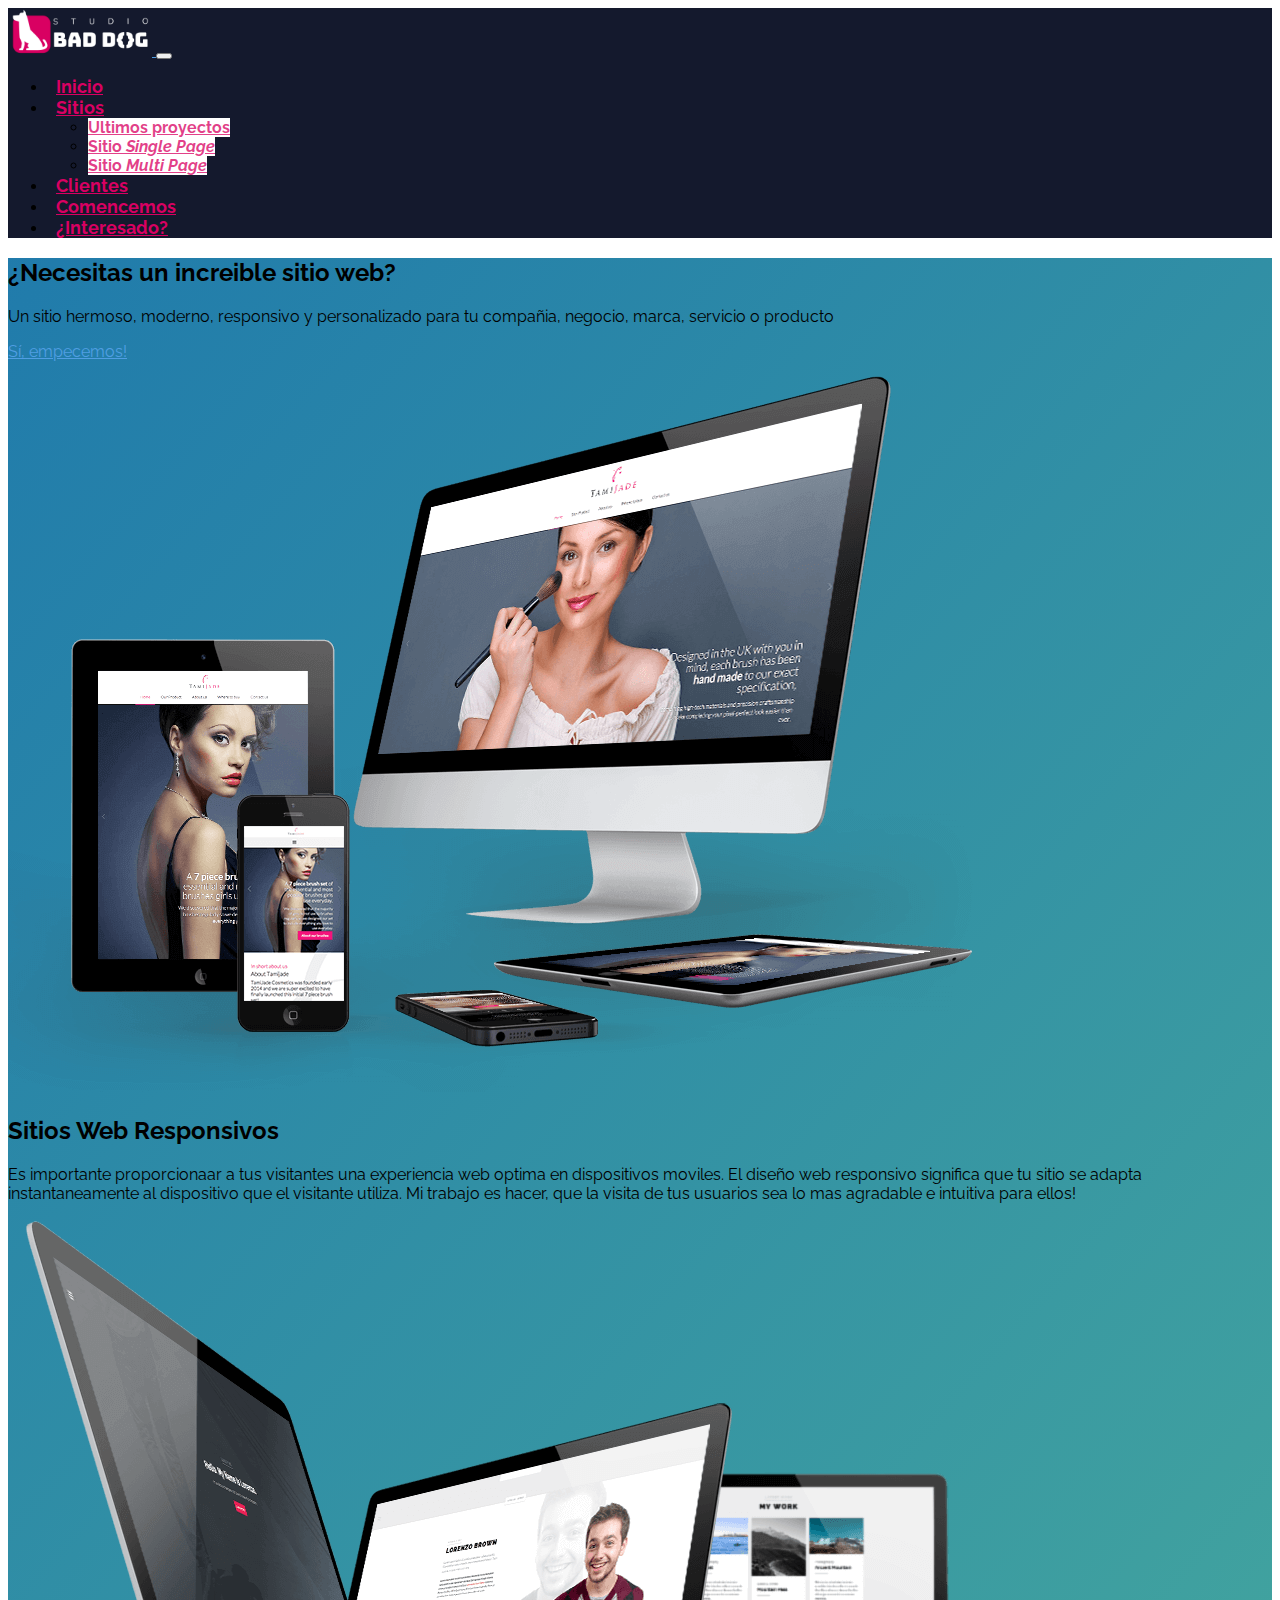
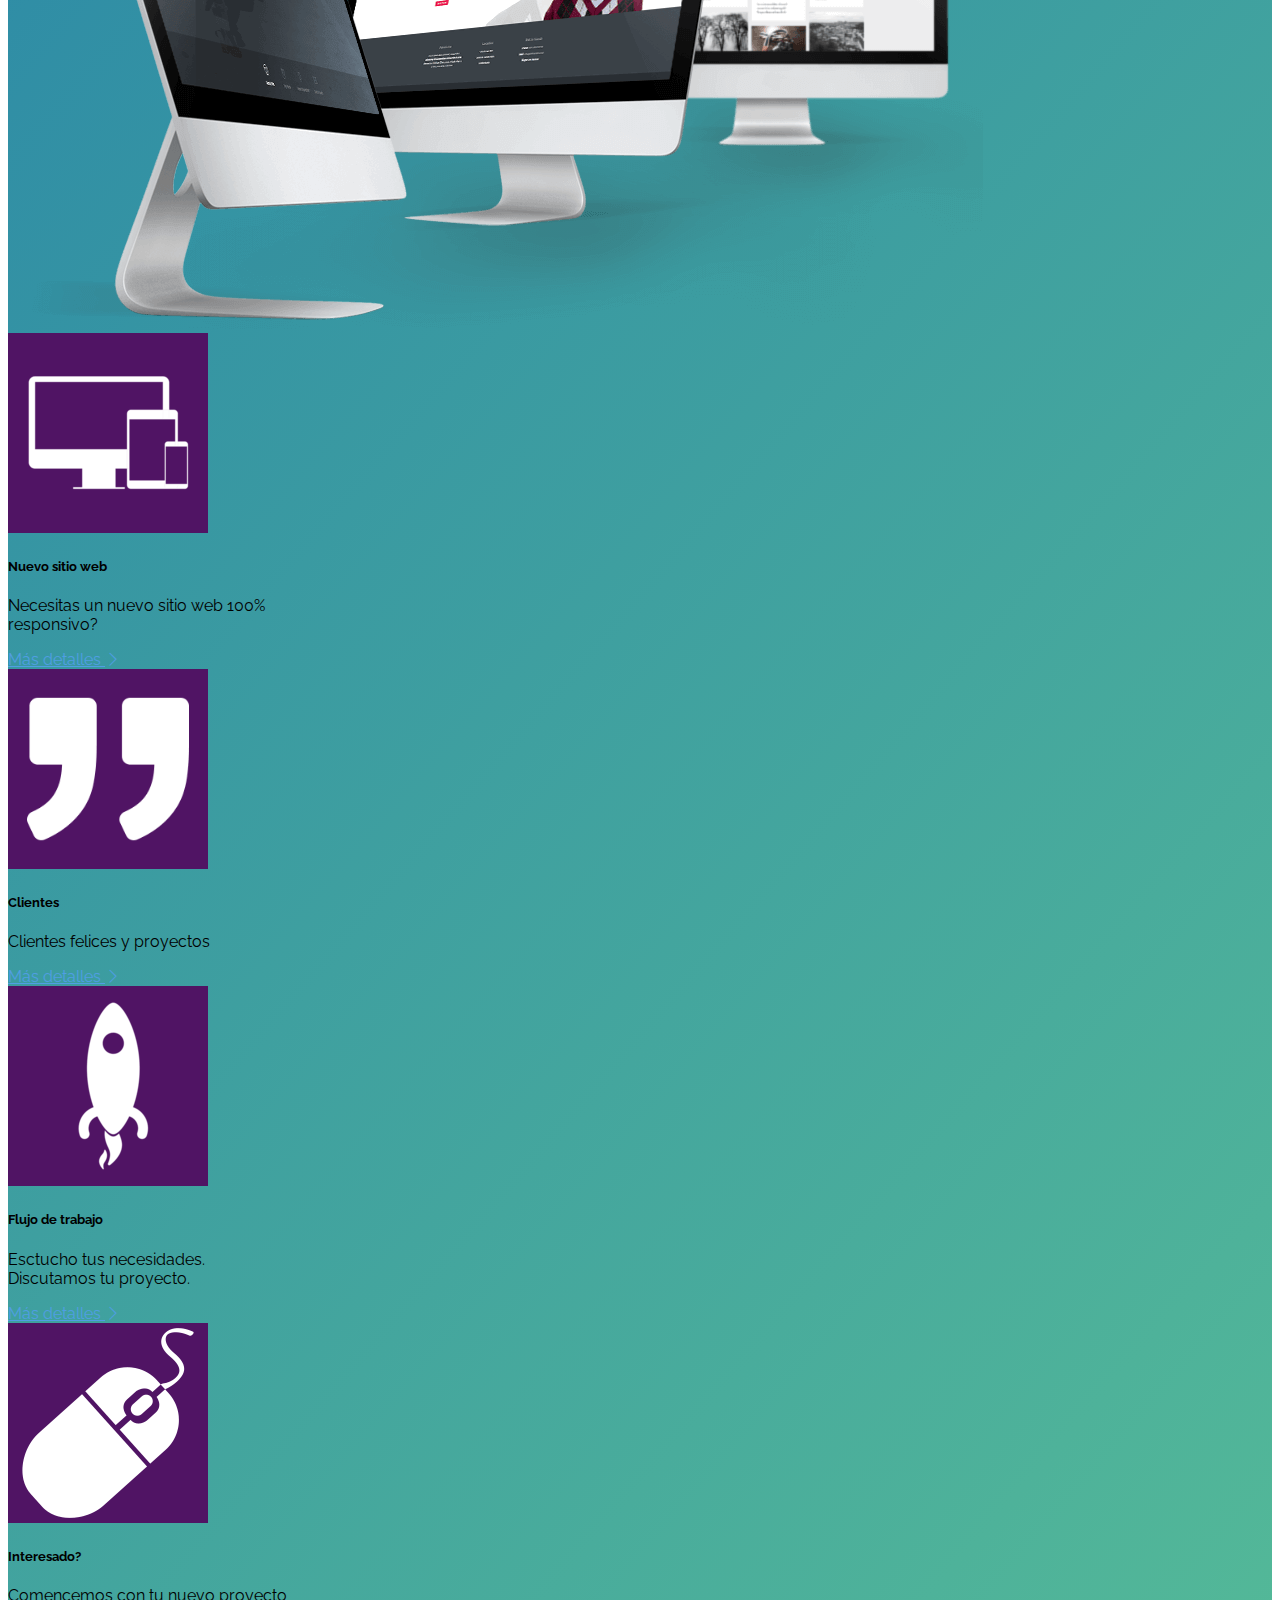
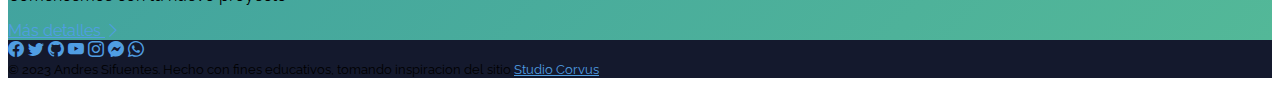
<file: index.html>
<!DOCTYPE html>
<html lang="en">
  <head>
    <meta charset="utf-8" />
    <meta name="viewport" content="width=device-width, initial-scale=1" />
    <!-- BOOTSTRAP -->
    <link
      href="https://cdn.jsdelivr.net/npm/bootstrap@5.3.2/dist/css/bootstrap.min.css"
      rel="stylesheet"
      integrity="sha384-T3c6CoIi6uLrA9TneNEoa7RxnatzjcDSCmG1MXxSR1GAsXEV/Dwwykc2MPK8M2HN"
      crossorigin="anonymous"
    />
    <!-- ICONS -->
    <link rel="stylesheet" href="https://cdn.jsdelivr.net/npm/bootstrap-icons@1.11.1/font/bootstrap-icons.css" />
    <!-- GOOGLE FONTS -->
    <link rel="preconnect" href="https://fonts.googleapis.com" />
    <link rel="preconnect" href="https://fonts.gstatic.com" crossorigin />
    <link href="https://fonts.googleapis.com/css2?family=Raleway:wght@400;700&display=swap" rel="stylesheet" />
    <!-- ESTILOS -->
    <link rel="stylesheet" href="styles.css" />
    <link rel="shortcut icon" href="imagenes/bad-dog-studio-logo.png" type="image/x-icon" />
    <title>Studio BAG DOG</title>
  </head>

  <body>
    <nav class="navbar navbar-expand-lg color-principal navbar-dark sticky-top">
      <div class="container">
        <a class="navbar-brand" href="index.html">
          <img src="imagenes/bad-dog-studio-logo.png" alt="Studio Bad Dog" />
        </a>
        <button
          class="navbar-toggler border-0"
          type="button"
          data-bs-toggle="collapse"
          data-bs-target="#navbarNavDropdown"
          aria-controls="navbarNavDropdown"
          aria-expanded="false"
          aria-label="Toggle navigation"
        >
          <span class="navbar-toggler-icon"></span>
        </button>
        <div class="collapse navbar-collapse" id="navbarNavDropdown">
          <ul class="navbar-nav ms-lg-auto">
            <li class="nav-item">
              <a class="nav-link active" aria-current="page" href="index.html">Inicio</a>
            </li>
            <li class="nav-item dropdown">
              <a
                class="nav-link dropdown-toggle"
                href="#"
                role="button"
                data-bs-toggle="dropdown"
                aria-expanded="false"
              >
                Sitios
              </a>
              <ul class="dropdown-menu">
                <li>
                  <a class="dropdown-item" href="sitios.html#ultimos-proyectos">Ultimos proyectos</a>
                </li>
                <li>
                  <a class="dropdown-item" href="sitios.html#single-page">Sitio <i>Single Page</i></a>
                </li>
                <li>
                  <a class="dropdown-item" href="sitios.html#multi-page">Sitio <i>Multi Page</i></a>
                </li>
              </ul>
            </li>
            <li class="nav-item">
              <a class="nav-link" href="clientes.html">Clientes</a>
            </li>
            <li class="nav-item">
              <a class="nav-link" href="comencemos.html">Comencemos</a>
            </li>
            <li class="nav-item">
              <a class="nav-link" href="contacto.html">¿Interesado?</a>
            </li>
          </ul>
        </div>
      </div>
    </nav>

    <main class="pt-5 bg-gradient-blue-green">
      <div class="container">
        <section class="row text-white align-items-lg-center mb-5">
          <article class="col-12 col-lg-5">
            <h2>¿Necesitas un increible sitio web?</h2>
            <p class="fs-5">
              Un sitio hermoso, moderno, responsivo y personalizado para tu compañia, negocio, marca, servicio o
              producto
            </p>
            <a href="#servicios" class="btn btn-success btn-lg fw-bold">Sí, empecemos!</a>
          </article>
          <article class="col-12 col-lg-7">
            <img class="img-fluid" src="imagenes/header-image.png" alt="Necesitas un increible sitio web?" />
          </article>
          <article class="col-12 col-lg-5 order-lg-1">
            <h2>Sitios Web Responsivos</h2>
            <p class="fs-5">
              Es importante proporcionaar a tus visitantes una experiencia web optima en dispositivos moviles. El diseño
              web responsivo significa que tu sitio se adapta instantaneamente al dispositivo que el visitante utiliza.
              Mi trabajo es hacer, que la visita de tus usuarios sea lo mas agradable e intuitiva para ellos!
            </p>
          </article>
          <article class="col-12 col-lg-7">
            <img class="img-fluid" src="imagenes/header-image-2.png" alt="Sitios Web Responsivos" />
          </article>
        </section>
        <section id="servicios" class="row min-vh-100 align-items-lg-center">
          <article class="col-12 col-md-6 col-lg-3 d-flex">
            <div class="card mx-auto mb-3" style="width: 18rem">
              <img src="imagenes/icon-sites.png" class="card-img-top bg-third-color" alt="imagen de sitio" />
              <div class="card-body">
                <h5 class="card-title">Nuevo sitio web</h5>
                <p class="card-text">Necesitas un nuevo sitio web 100% responsivo?</p>
                <a href="sitios.html" class="">
                  Más detalles
                  <i class="bi bi-chevron-right"></i>
                </a>
              </div>
            </div>
          </article>
          <article class="col-12 col-md-6 col-lg-3 d-flex">
            <div class="card mx-auto mb-3" style="width: 18rem">
              <img src="imagenes/icon-clients.png" class="card-img-top bg-third-color" alt="imagen de clientes" />
              <div class="card-body">
                <h5 class="card-title">Clientes</h5>
                <p class="card-text">Clientes felices y proyectos</p>
                <a href="clientes.html" class="">
                  Más detalles
                  <i class="bi bi-chevron-right"></i>
                </a>
              </div>
            </div>
          </article>
          <article class="col-12 col-md-6 col-lg-3 d-flex">
            <div class="card mx-auto mb-3" style="width: 18rem">
              <img
                src="imagenes/icon-workflow.png"
                class="card-img-top bg-third-color"
                alt="imagen de flujo de trabajo"
              />
              <div class="card-body">
                <h5 class="card-title">Flujo de trabajo</h5>
                <p class="card-text">Esctucho tus necesidades. Discutamos tu proyecto.</p>
                <a href="contacto.html" class="">
                  Más detalles
                  <i class="bi bi-chevron-right"></i>
                </a>
              </div>
            </div>
          </article>
          <article class="col-12 col-md-6 col-lg-3 d-flex">
            <div class="card mx-auto mb-3" style="width: 18rem">
              <img src="imagenes/icon-about.png" class="card-img-top bg-third-color" alt="imagen de proyecto" />
              <div class="card-body">
                <h5 class="card-title">Interesado?</h5>
                <p class="card-text">Comencemos con tu nuevo proyecto</p>
                <a href="comencemos.html" class="">
                  Más detalles
                  <i class="bi bi-chevron-right"></i>
                </a>
              </div>
            </div>
          </article>
        </section>
      </div>
    </main>

    <footer class="color-principal p-3">
      <div class="container text-center">
        <nav class="d-flex justify-content-evenly">
          <a href="https://facebook.com" target="_blank"><i class="bi bi-facebook fs-3"></i></a>
          <a href="https://twitter.com" target="_blank"><i class="bi bi-twitter fs-3"></i></a>
          <a href="https://github.com" target="_blank"><i class="bi bi-github fs-3"></i></a>
          <a href="https://youtube.com" target="_blank"><i class="bi bi-youtube fs-3"></i></a>
          <a href="https://instagram.com" target="_blank"><i class="bi bi-instagram fs-3"></i></a>
          <a href="https://m.me/user" target="_blank"><i class="bi bi-messenger fs-3"></i></a>
          <a href="https://api.whatsapp.com/send?phone=51927649658" target="_blank"
            ><i class="bi bi-whatsapp fs-3"></i
          ></a>
        </nav>

        <small class="text-white"
          >&copy; 2023 Andres Sifuentes. Hecho con fines educativos, tomando inspiracion del sitio
          <a href="">Studio Corvus</a></small
        >
      </div>
    </footer>
    <script
      src="https://cdn.jsdelivr.net/npm/bootstrap@5.3.2/dist/js/bootstrap.bundle.min.js"
      integrity="sha384-C6RzsynM9kWDrMNeT87bh95OGNyZPhcTNXj1NW7RuBCsyN/o0jlpcV8Qyq46cDfL"
      crossorigin="anonymous"
    ></script>
  </body>
</html>
</file>
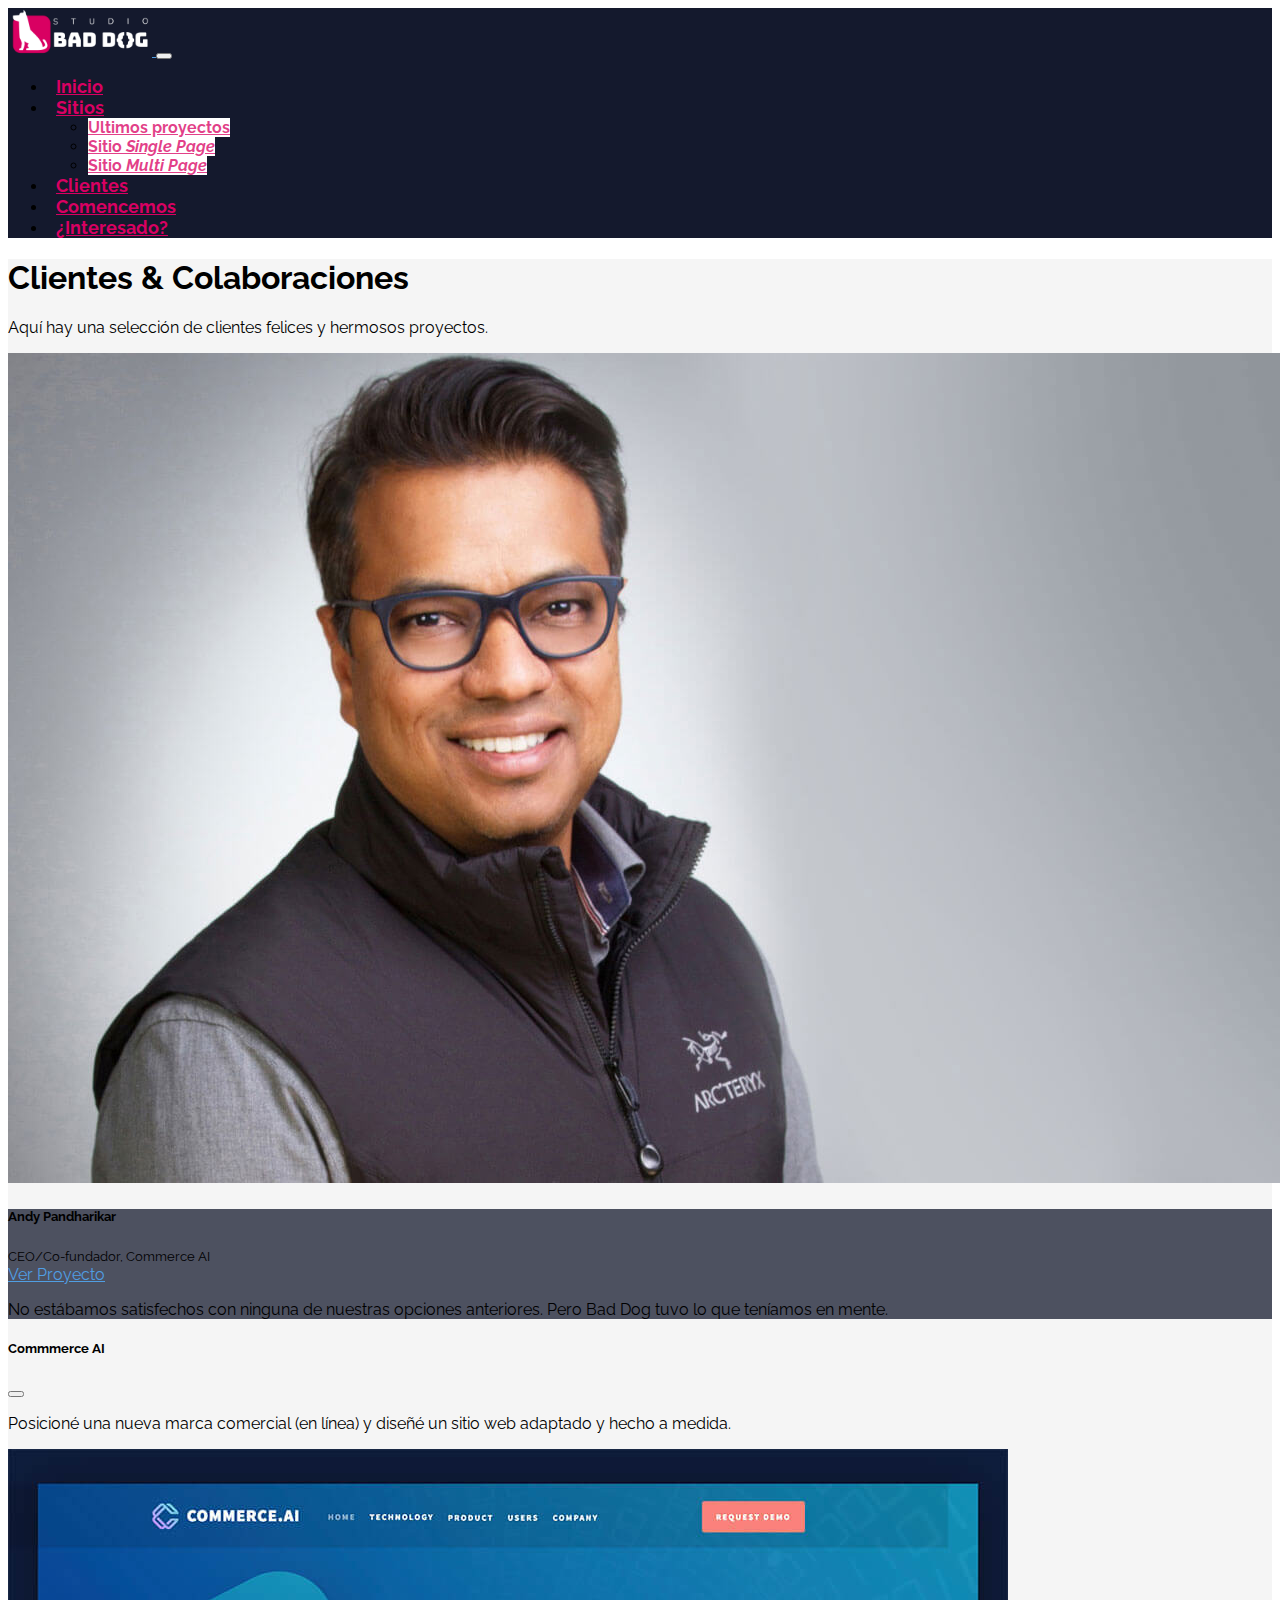
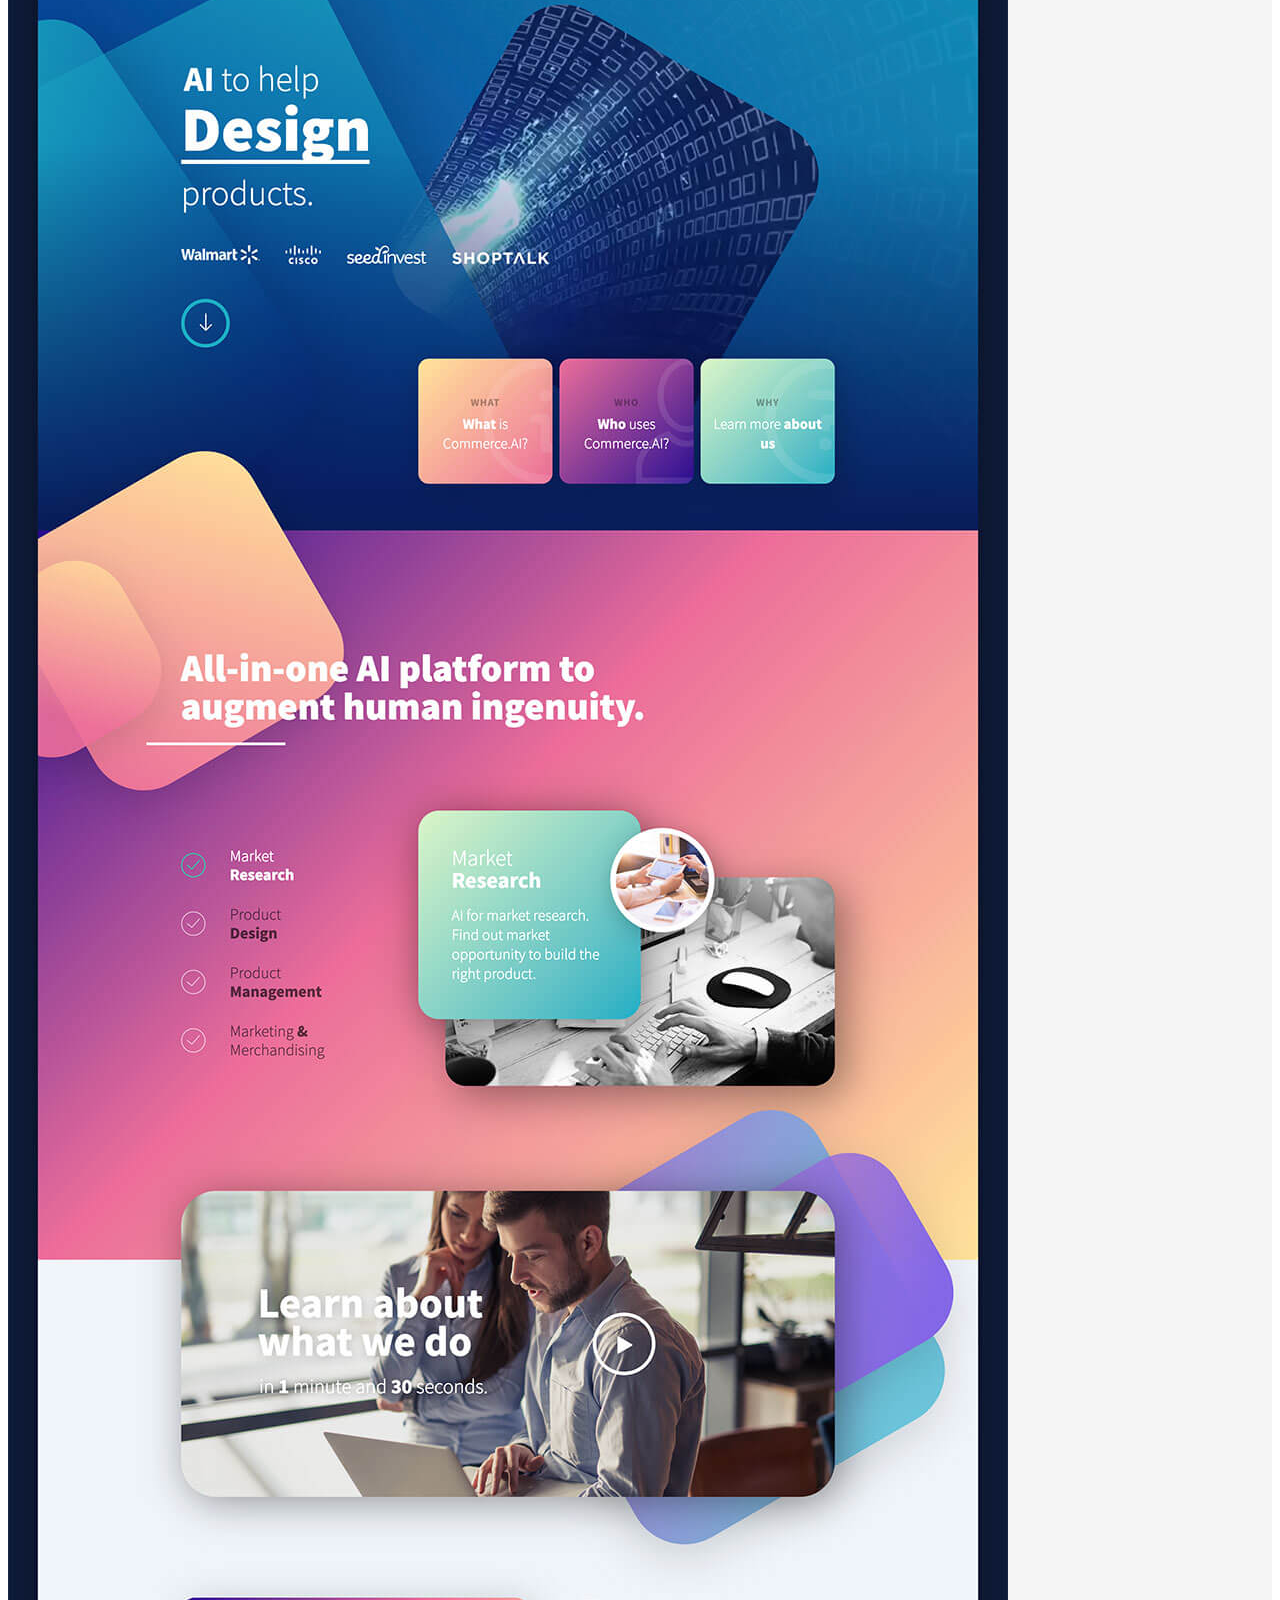
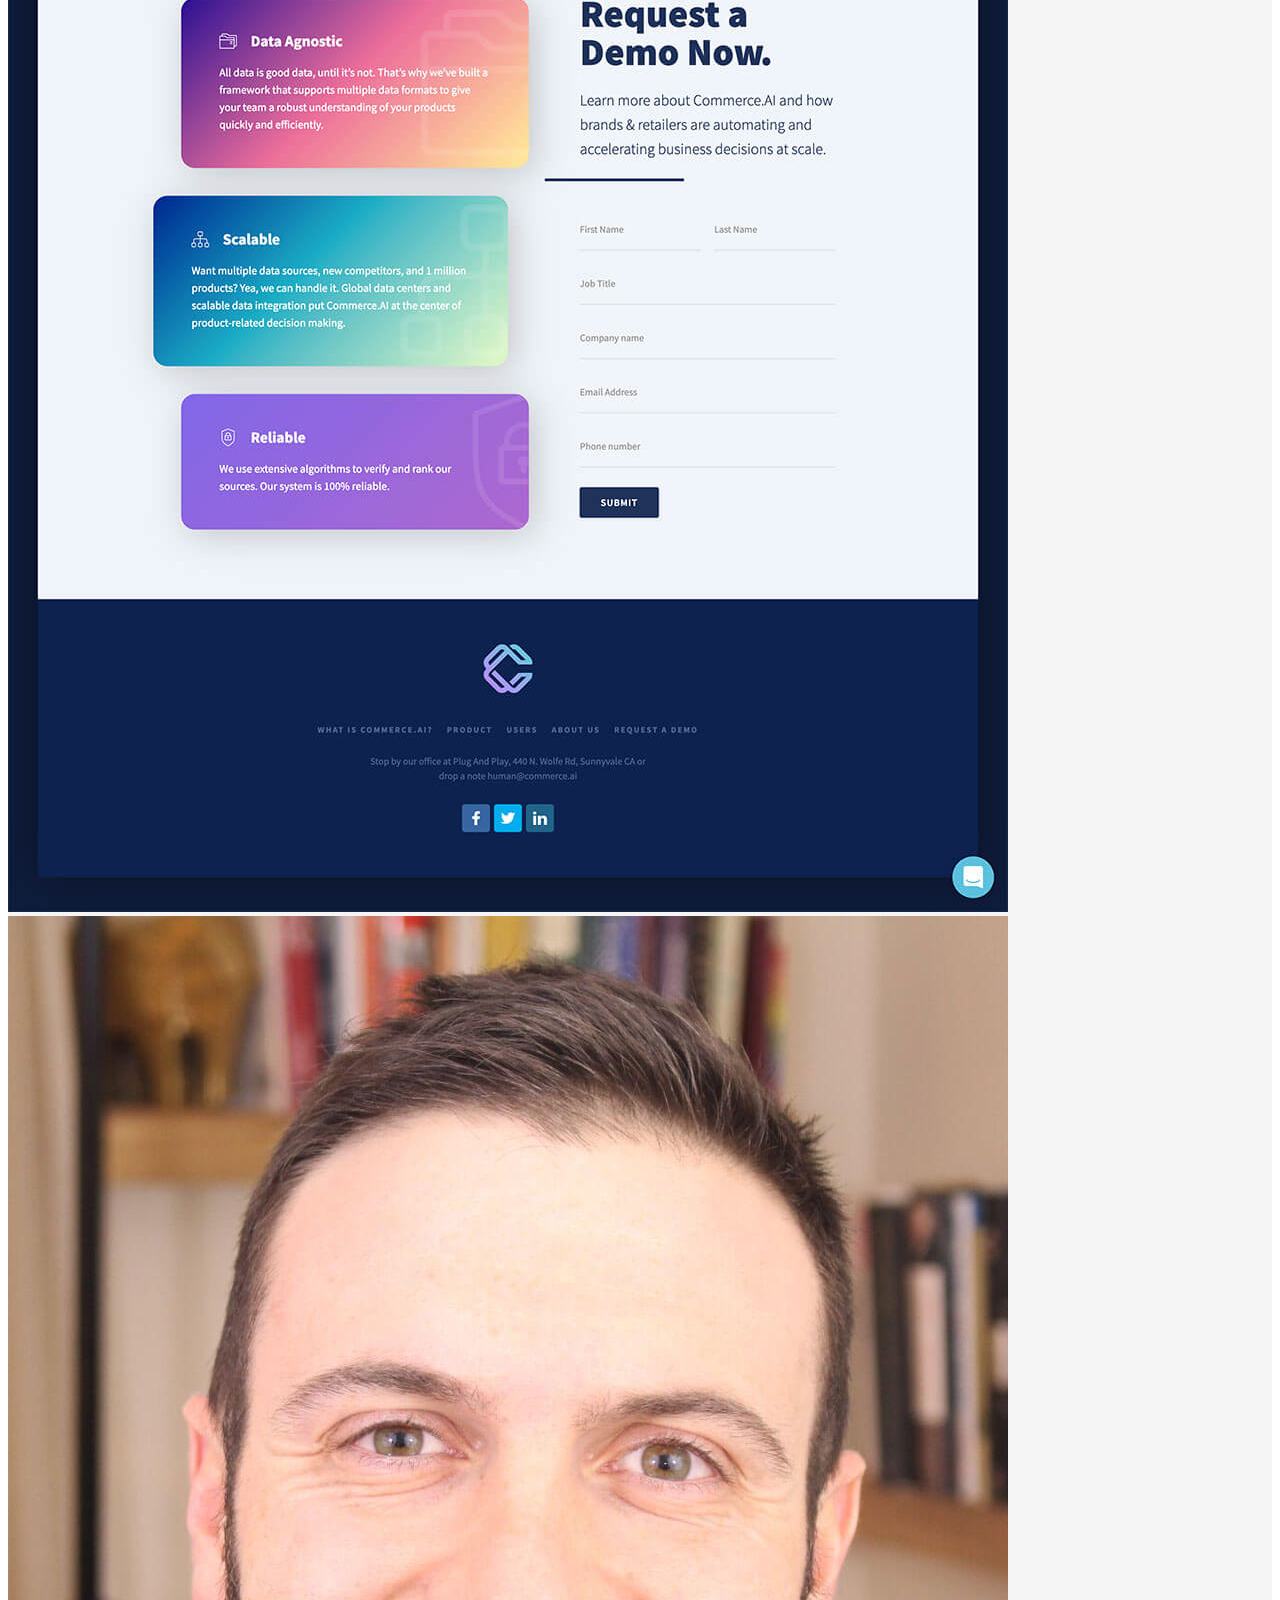
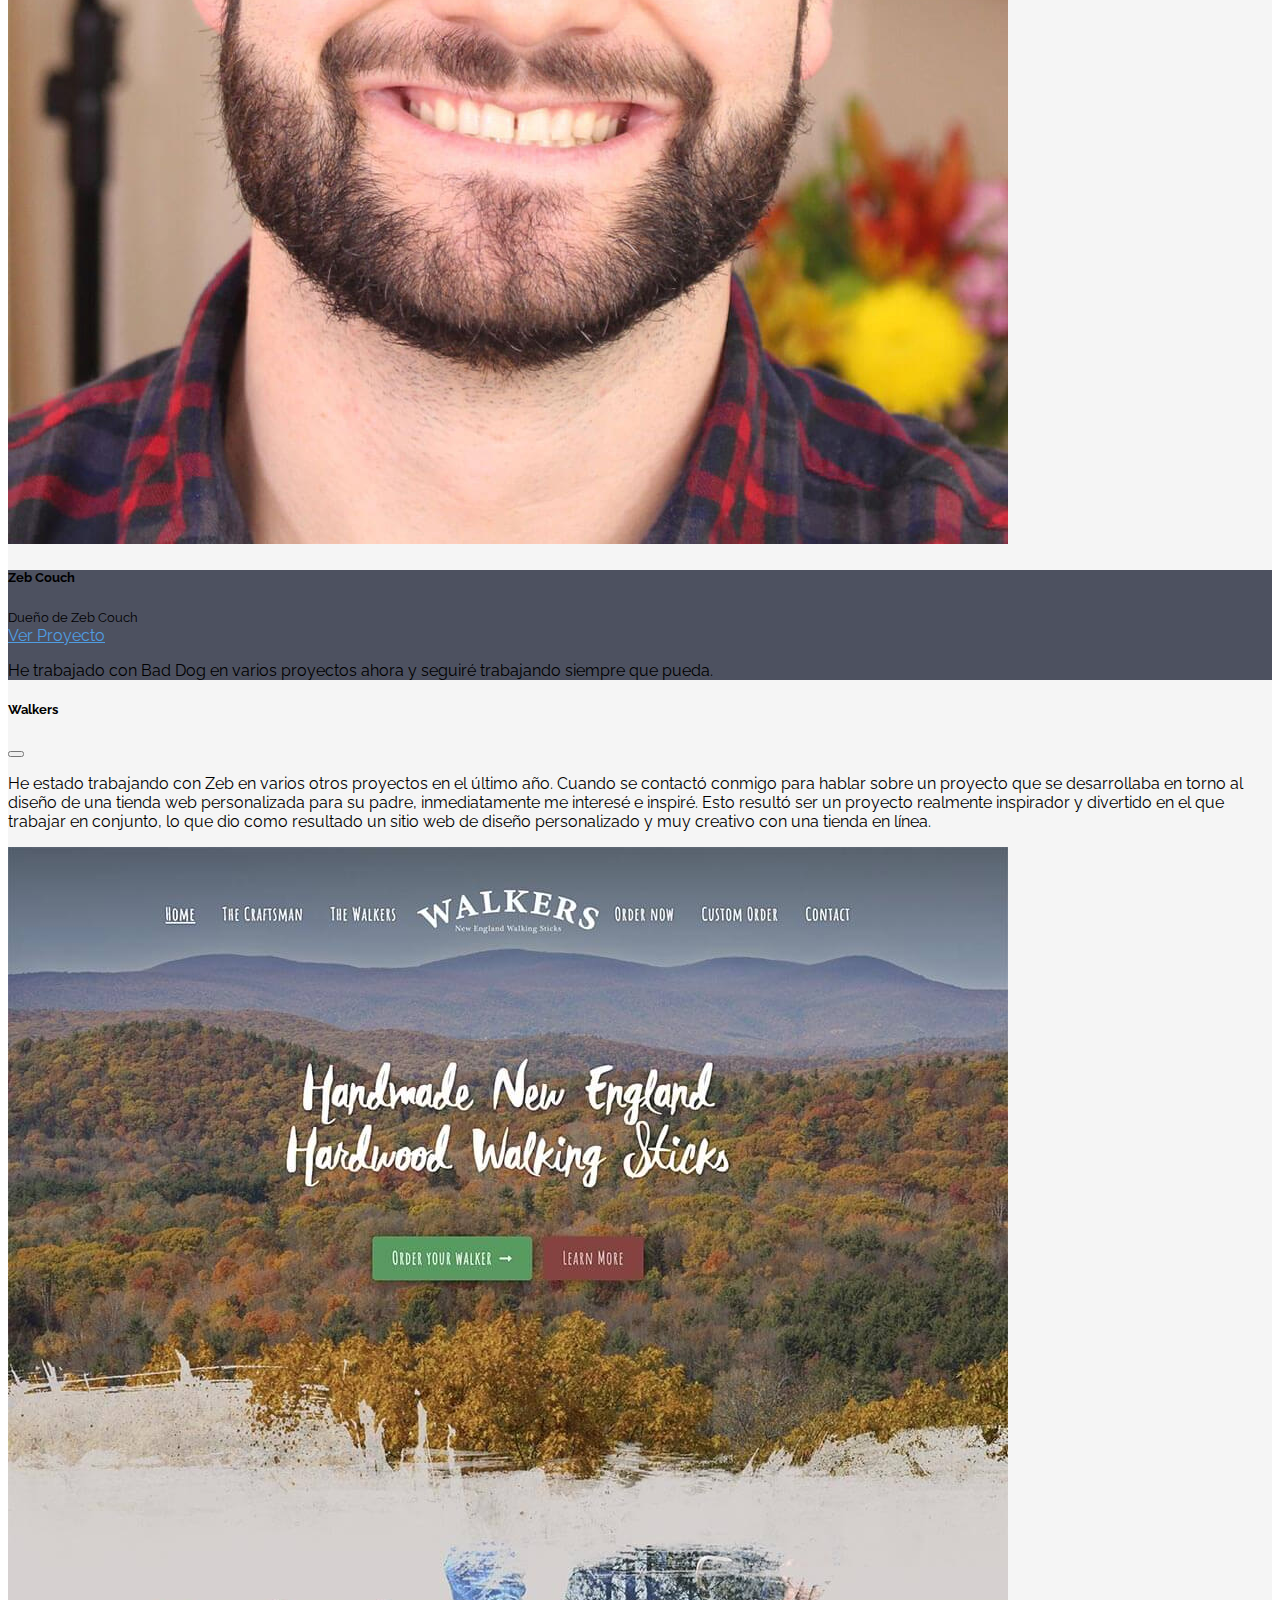
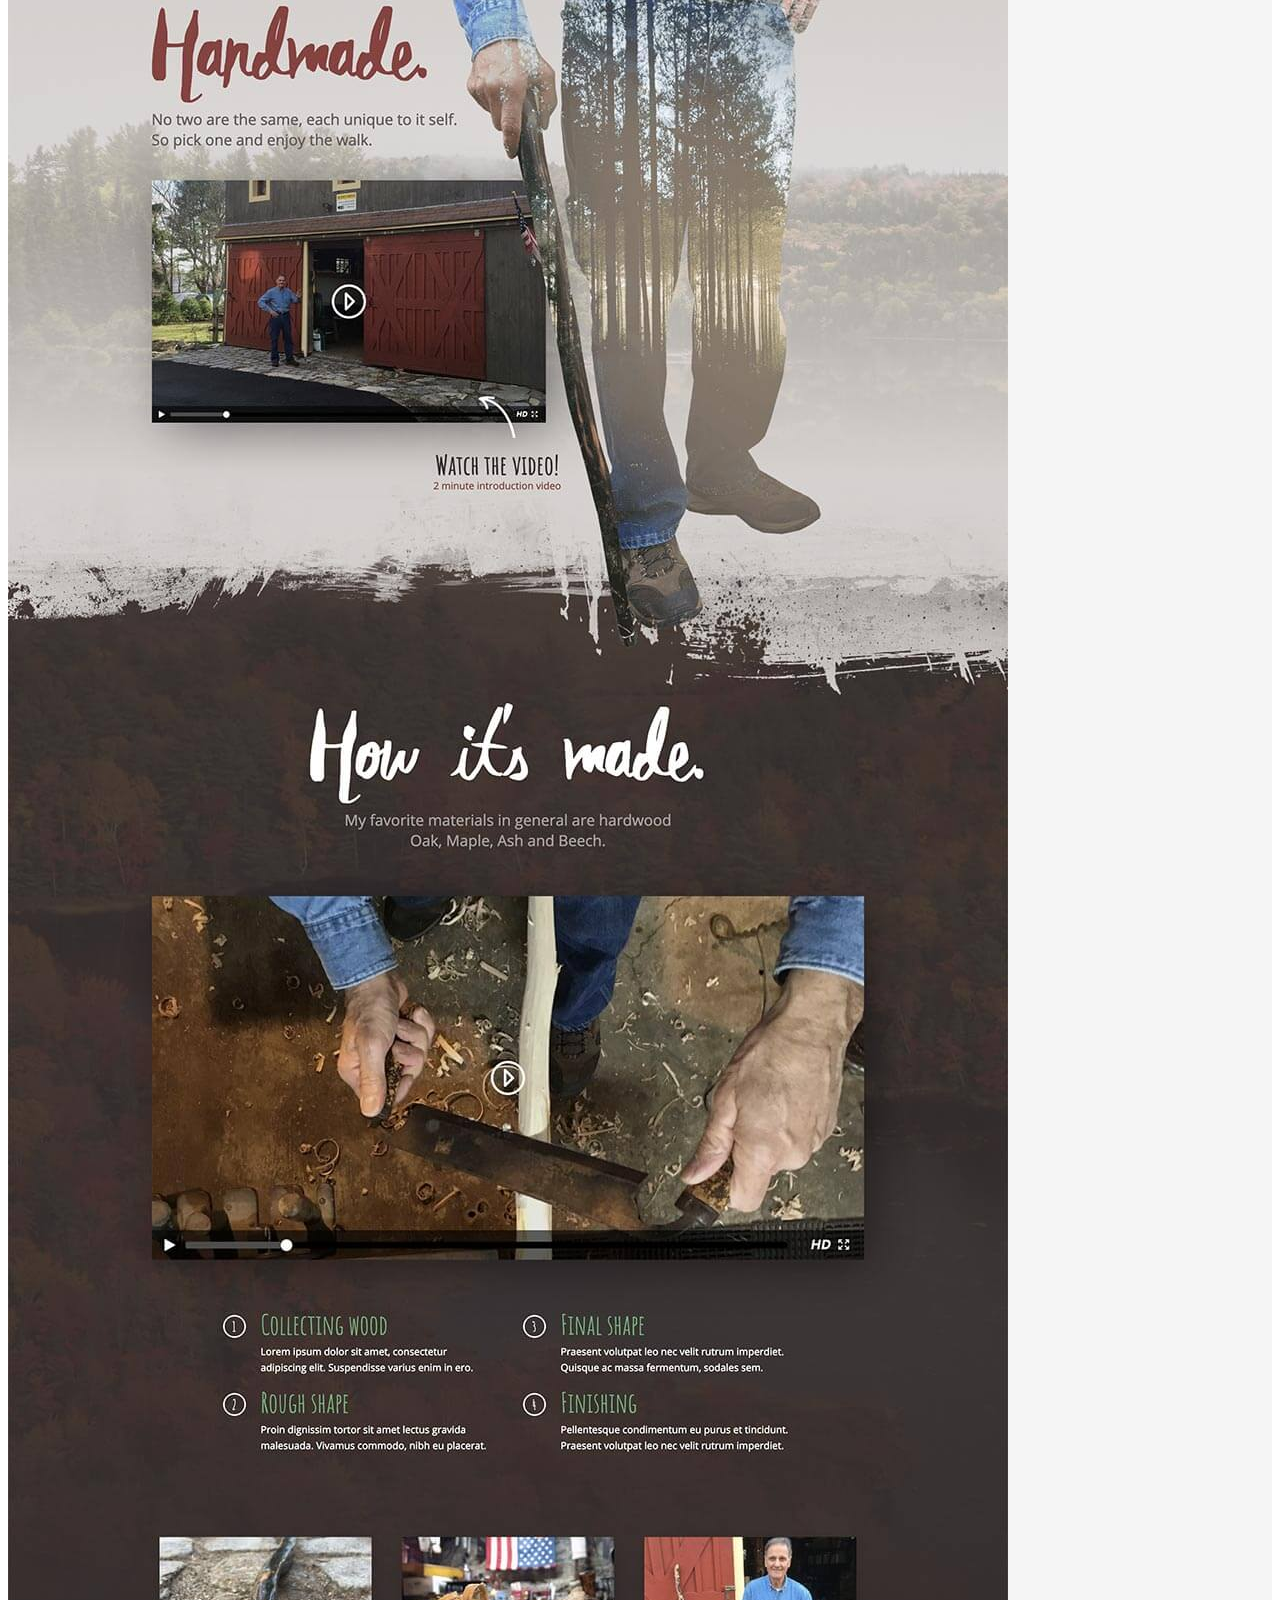
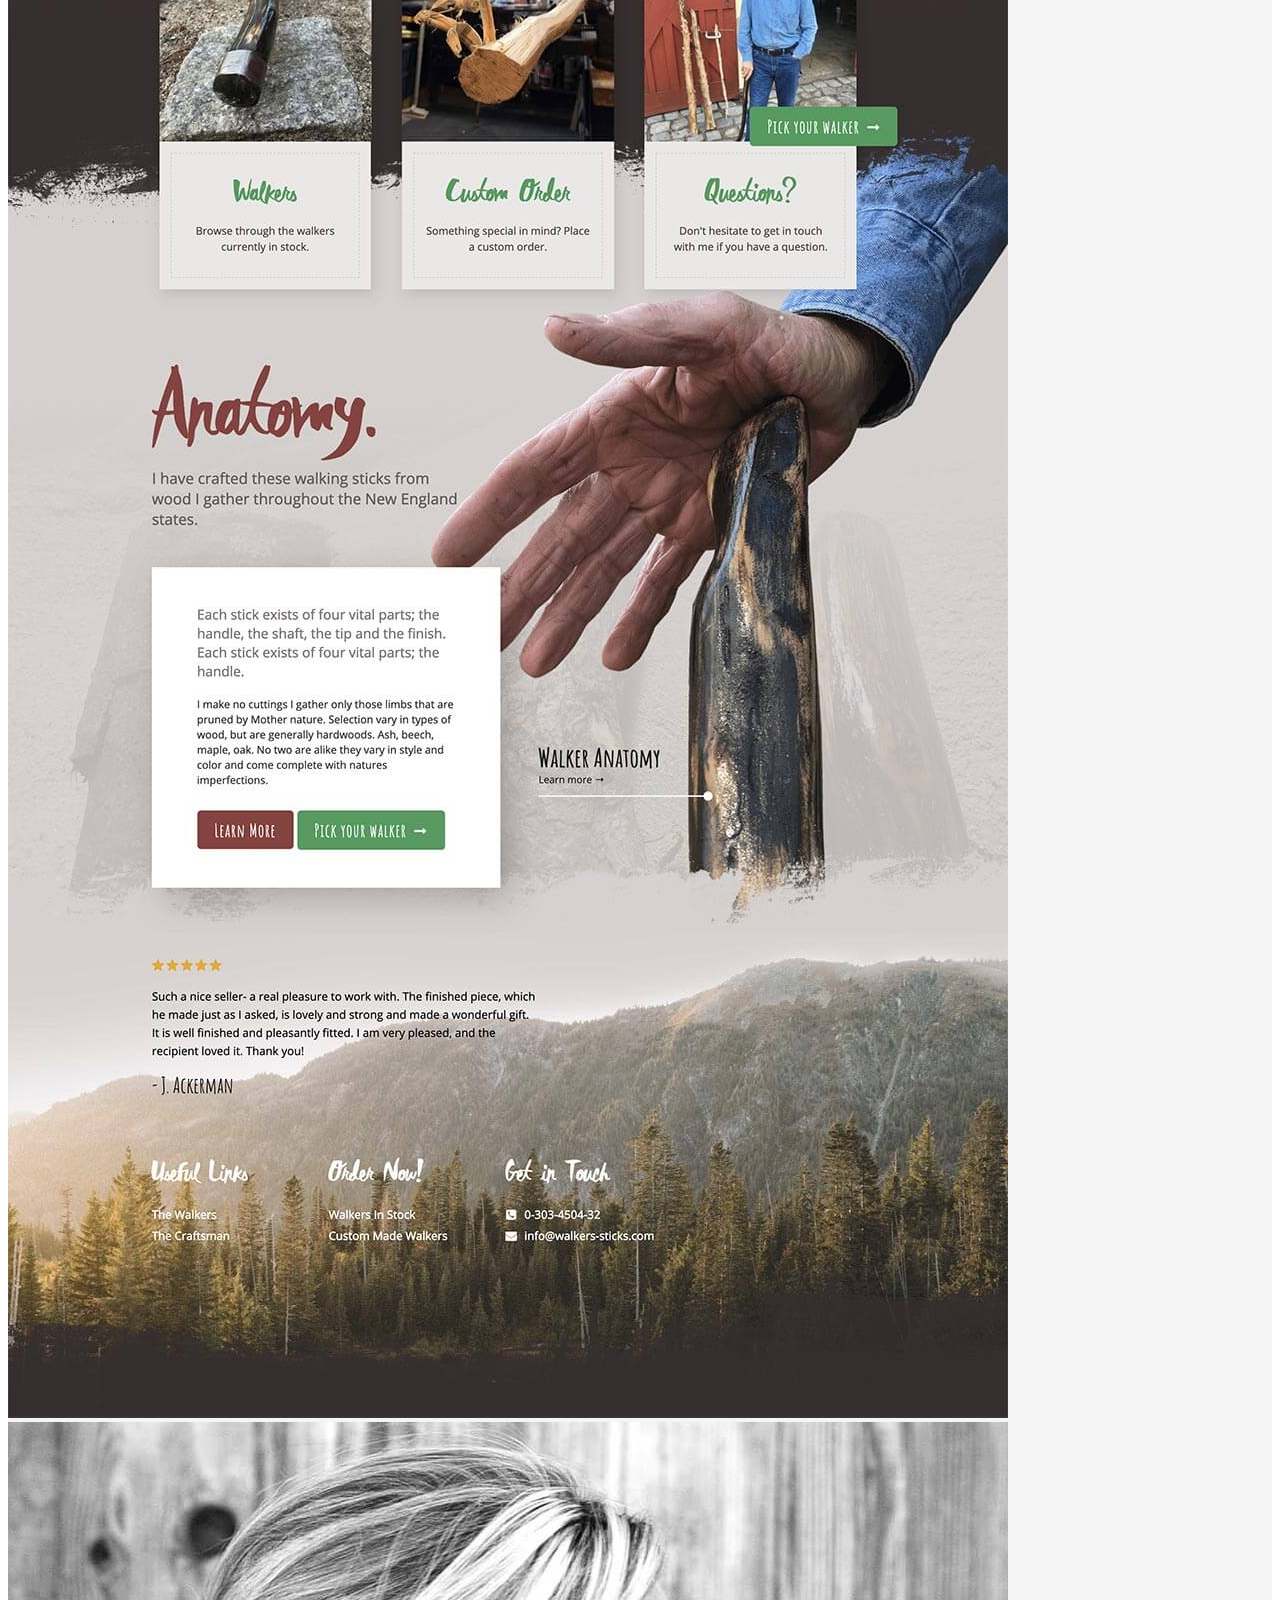
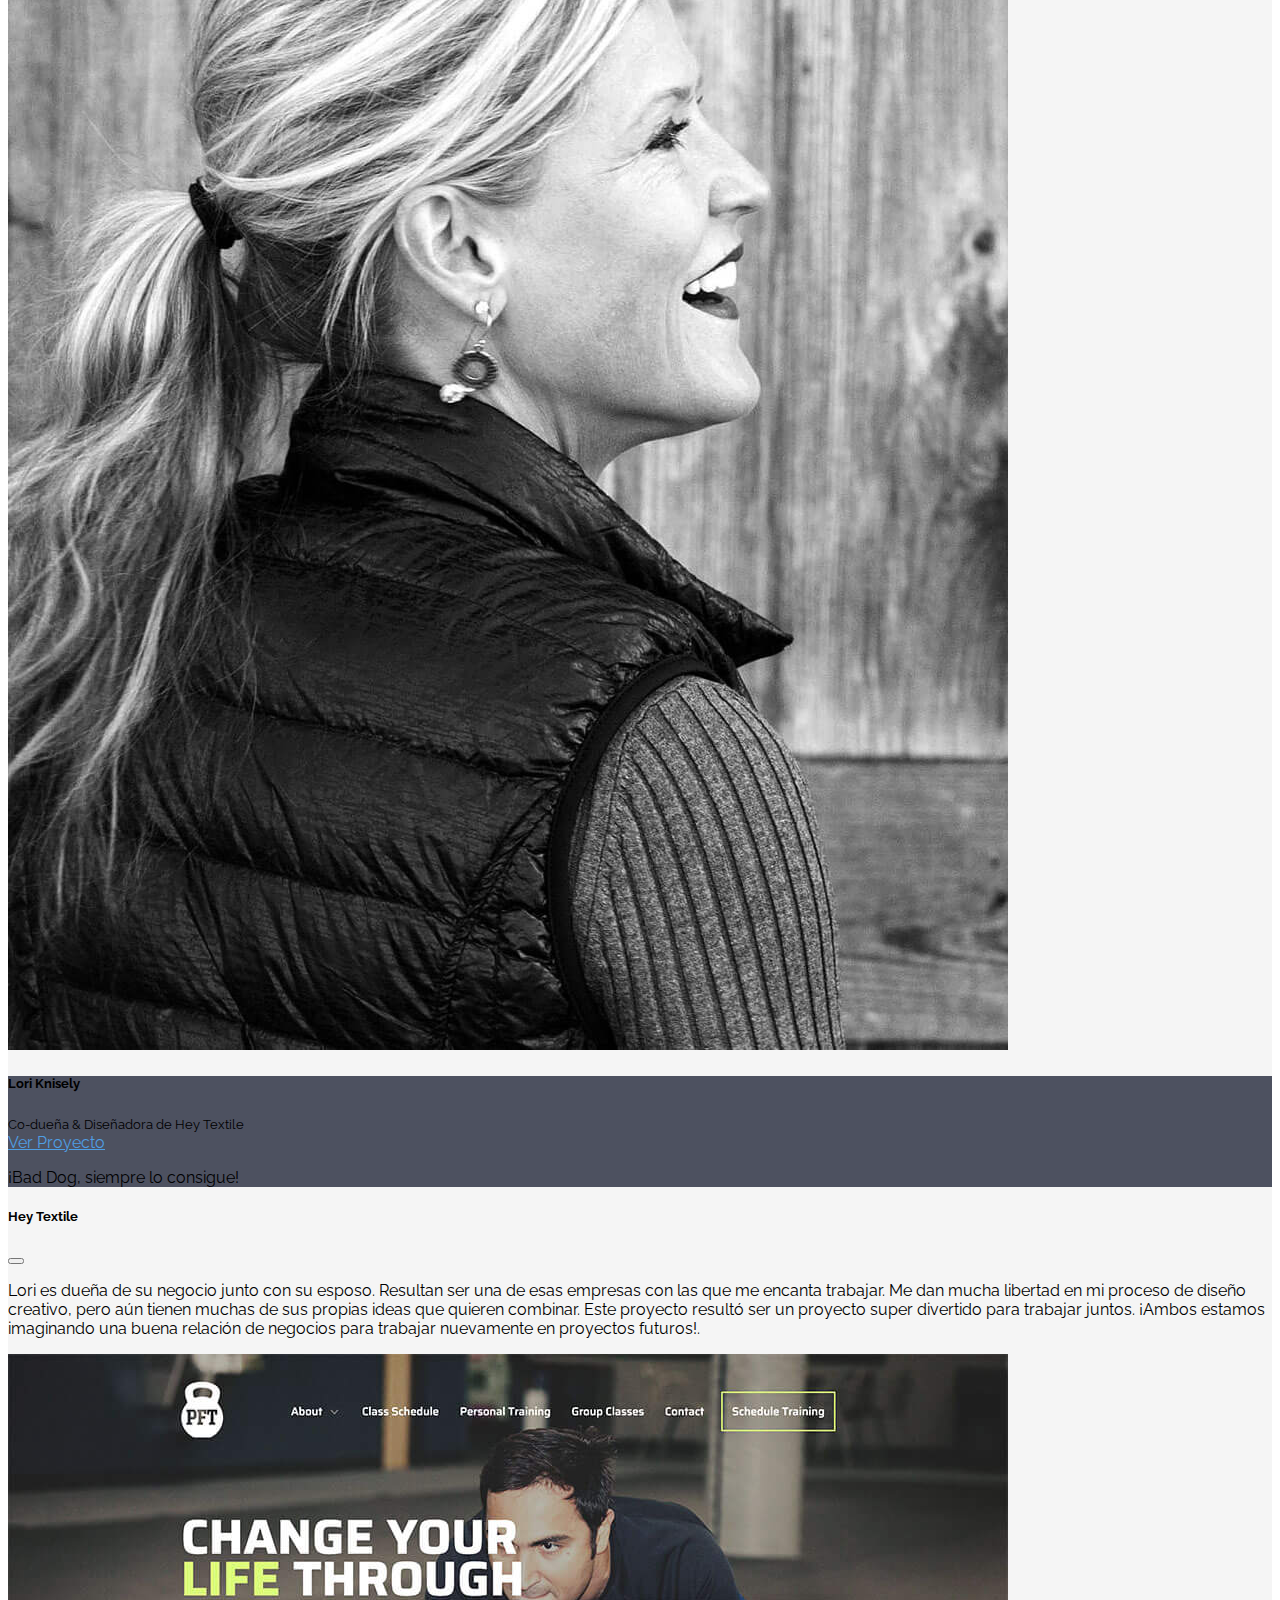
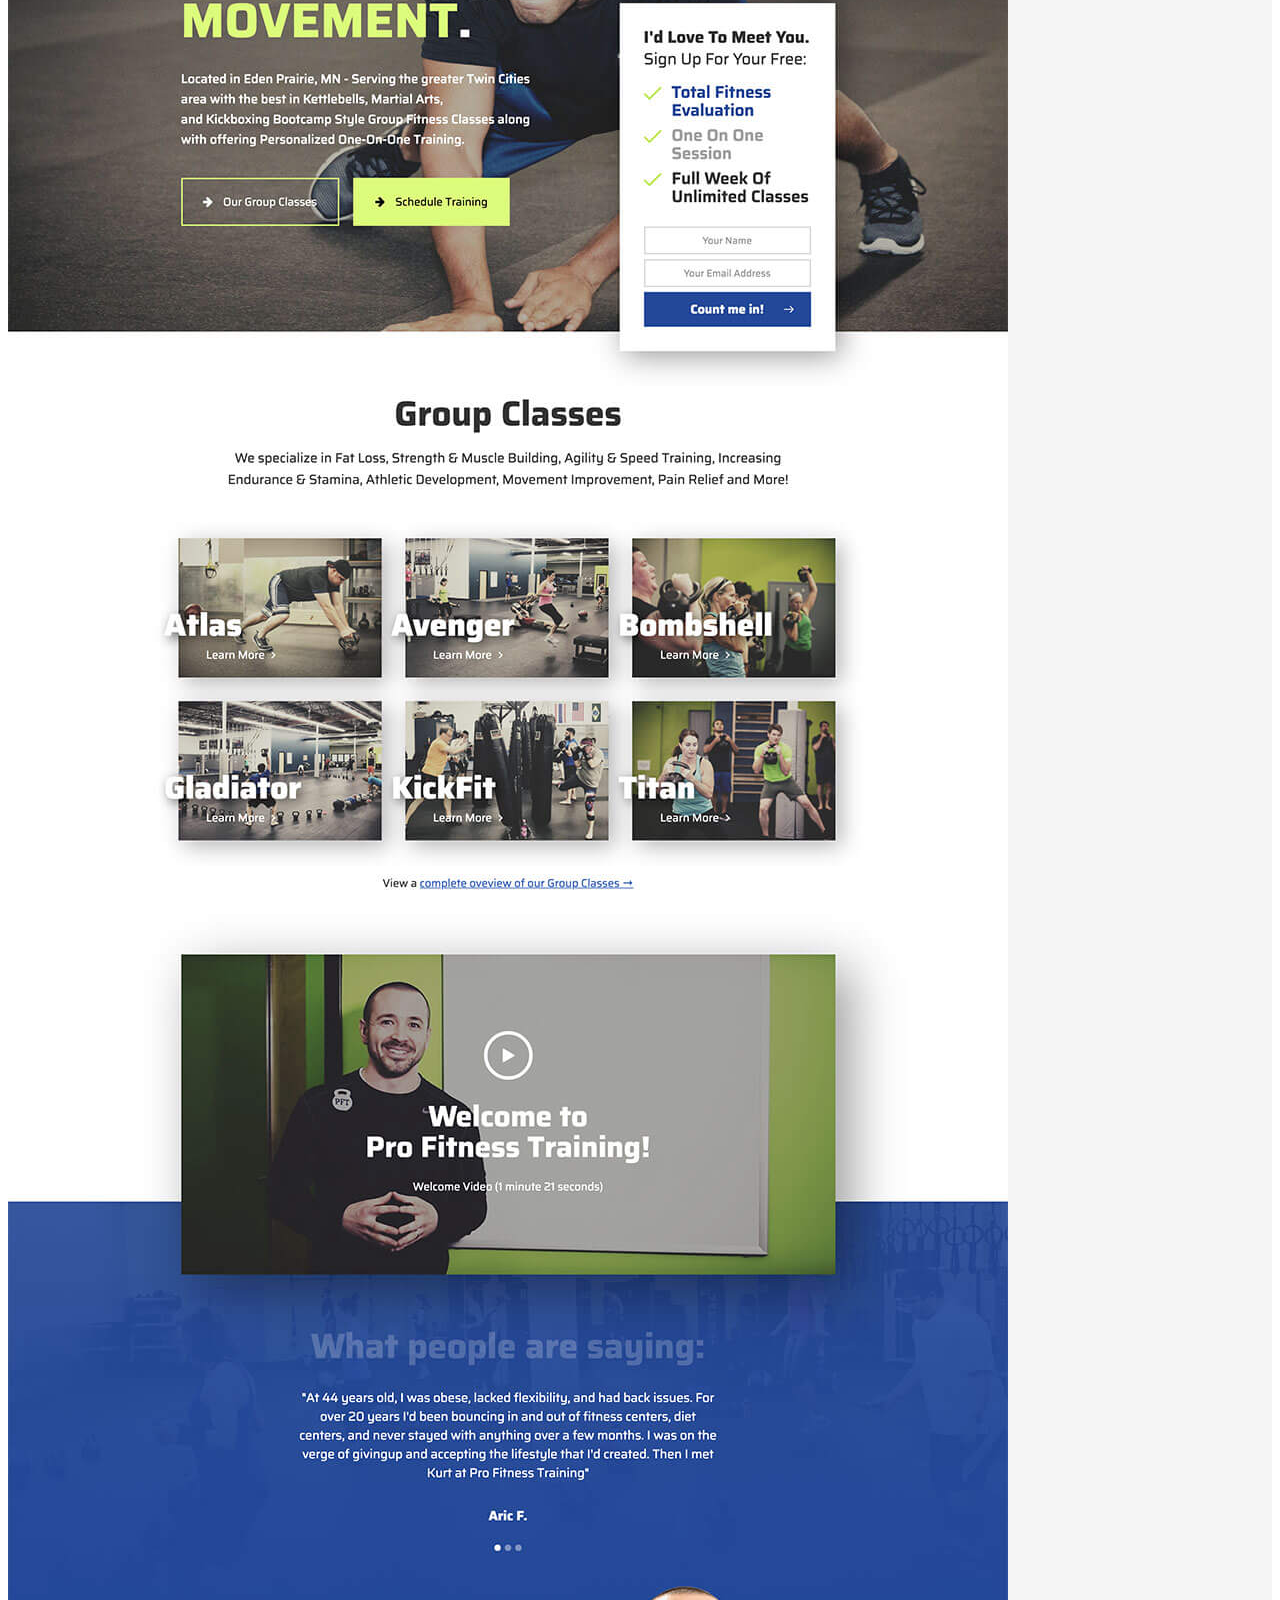
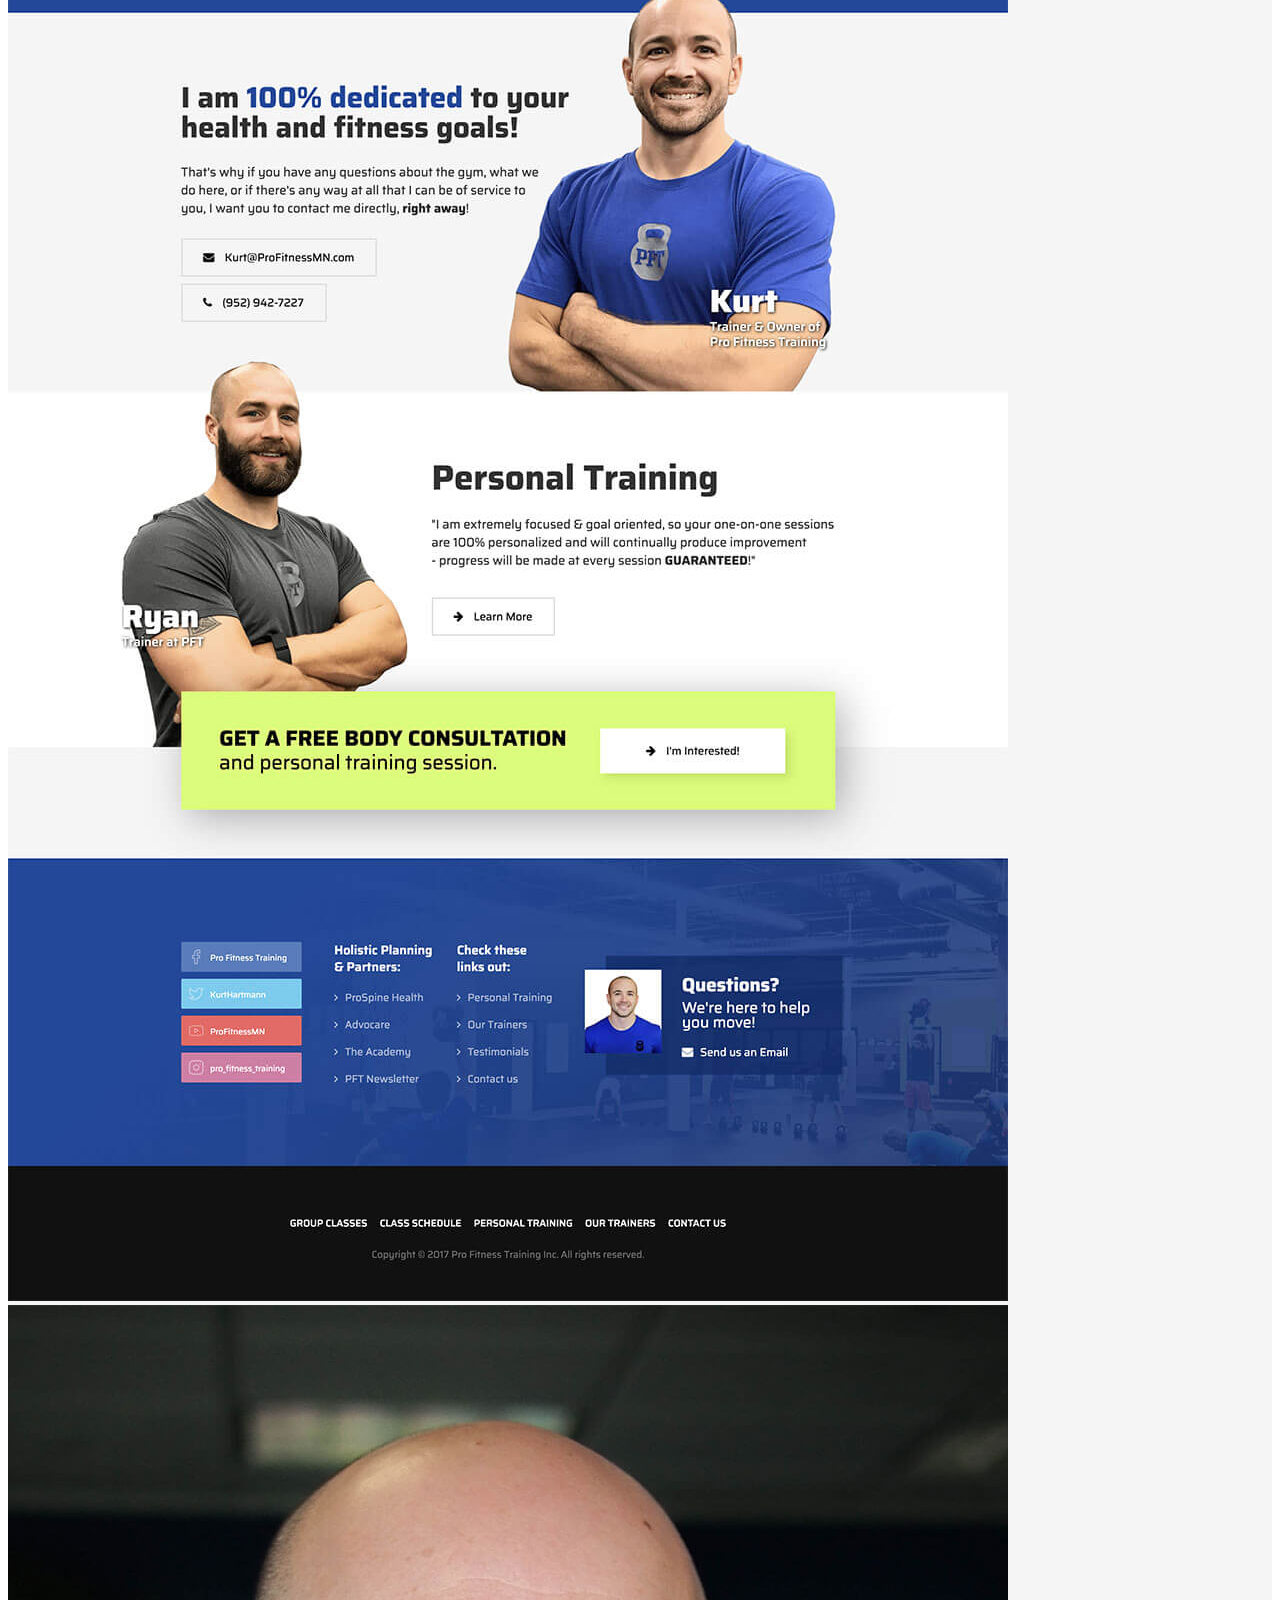
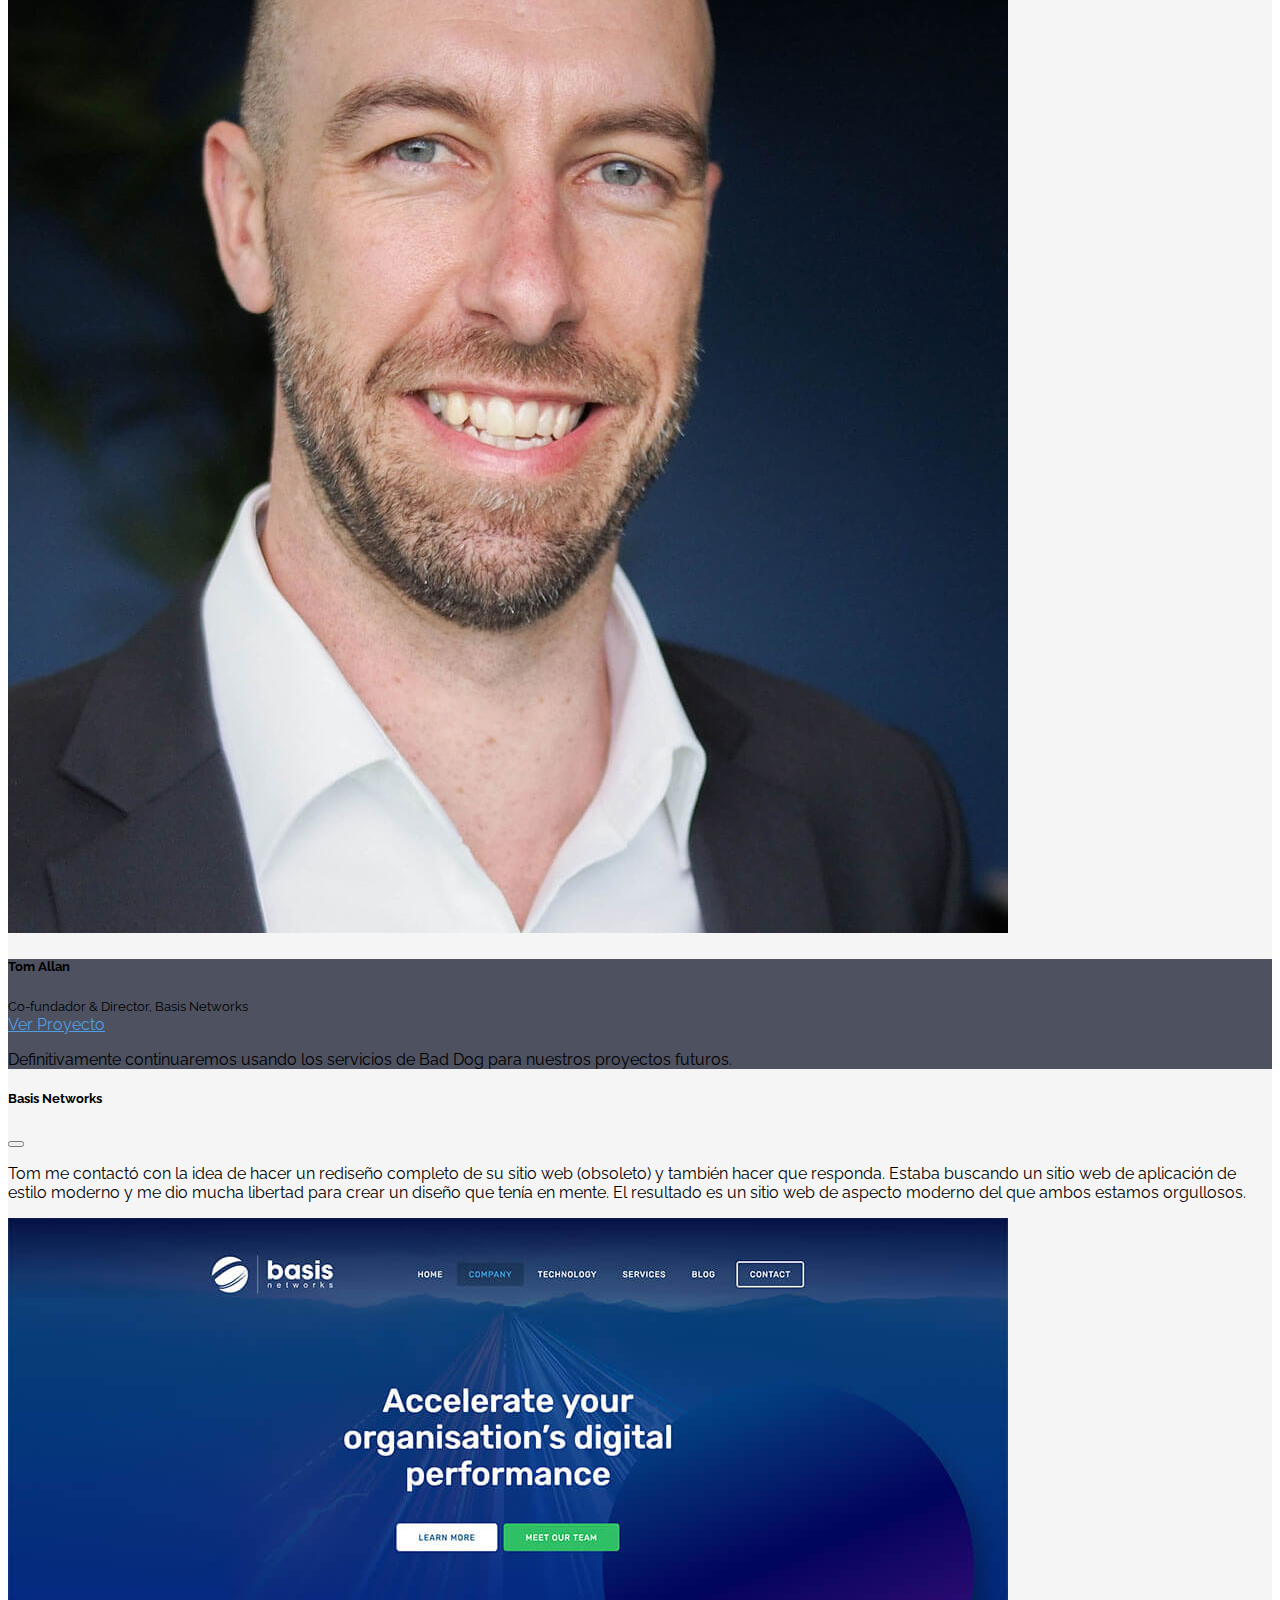
<file: clientes.html>
<!DOCTYPE html>
<html lang="en">
  <head>
    <meta charset="utf-8" />
    <meta name="viewport" content="width=device-width, initial-scale=1" />
    <title>Clientes y colaboraciones</title>
    <!-- BOOTSTRAP -->
    <link
      href="https://cdn.jsdelivr.net/npm/bootstrap@5.3.2/dist/css/bootstrap.min.css"
      rel="stylesheet"
      integrity="sha384-T3c6CoIi6uLrA9TneNEoa7RxnatzjcDSCmG1MXxSR1GAsXEV/Dwwykc2MPK8M2HN"
      crossorigin="anonymous"
    />
    <!-- ICONS -->
    <link rel="stylesheet" href="https://cdn.jsdelivr.net/npm/bootstrap-icons@1.11.1/font/bootstrap-icons.css" />
    <!-- GOOGLE FONTS -->
    <link rel="preconnect" href="https://fonts.googleapis.com" />
    <link rel="preconnect" href="https://fonts.gstatic.com" crossorigin />
    <link href="https://fonts.googleapis.com/css2?family=Raleway:wght@400;700&display=swap" rel="stylesheet" />
    <!-- ESTILOS -->
    <link rel="stylesheet" href="styles.css" />
  </head>
  <body>
    <nav class="navbar navbar-expand-lg color-principal navbar-dark sticky-top">
      <div class="container">
        <a class="navbar-brand" href="index.html">
          <img src="imagenes/bad-dog-studio-logo.png" alt="Studio Bad Dog" />
        </a>
        <button
          class="navbar-toggler border-0"
          type="button"
          data-bs-toggle="collapse"
          data-bs-target="#navbarNavDropdown"
          aria-controls="navbarNavDropdown"
          aria-expanded="false"
          aria-label="Toggle navigation"
        >
          <span class="navbar-toggler-icon"></span>
        </button>
        <div class="collapse navbar-collapse" id="navbarNavDropdown">
          <ul class="navbar-nav ms-lg-auto">
            <li class="nav-item">
              <a class="nav-link " aria-current="page" href="index.html">Inicio</a>
            </li>
            <li class="nav-item dropdown">
              <a
                class="nav-link dropdown-toggle"
                href="#"
                role="button"
                data-bs-toggle="dropdown"
                aria-expanded="false"
              >
                Sitios
              </a>
              <ul class="dropdown-menu">
                <li>
                  <a class="dropdown-item" href="sitios.html#ultimos-proyectos">Ultimos proyectos</a>
                </li>
                <li>
                  <a class="dropdown-item" href="sitios.html#single-page">Sitio <i>Single Page</i></a>
                </li>
                <li>
                  <a class="dropdown-item" href="sitios.html#multi-page">Sitio <i>Multi Page</i></a>
                </li>
              </ul>
            </li>
            <li class="nav-item">
              <a class="nav-link active" href="clientes.html">Clientes</a>
            </li>
            <li class="nav-item">
              <a class="nav-link" href="comencemos.html">Comencemos</a>
            </li>
            <li class="nav-item">
              <a class="nav-link" href="contacto.html">¿Interesado?</a>
            </li>
          </ul>
        </div>
      </div>
    </nav>
    <main class="pt-5 bg-color">
      <div class="container">
        <section class="row g-0">
          <article class="col-12 text-center">
            <h1>Clientes & Colaboraciones</h1>
            <p>Aquí hay una selección de clientes felices y hermosos proyectos.</p>
          </article>
          <article class="col-12">
            <div class="card text-bg-dark border-0 rounded-0">
              <img src="imagenes/clients-1.jpg" class="card-img" alt="Cliente 1" />
              <div
                class="card-img-overlay bg-second-alpha-color d-flex flex-column justify-content-md-center bg-second-alpha-color d-flex flex-column bg-second-alpha-color d-flex"
              >
                <h5 class="card-title">Andy Pandharikar</h5>
                <p class="card-text">
                  <small>CEO/Co-fundador, Commerce AI </small>
                  <br />
                  <a href="#" class="text-success" data-bs-toggle="modal" data-bs-target="#cliente-1">Ver Proyecto</a>
                </p>
                <p class="card-text">
                  <span>
                    No estábamos satisfechos con ninguna de nuestras opciones anteriores. Pero Bad Dog tuvo lo que
                    teníamos en mente.
                  </span>
                </p>
              </div>
            </div>
            <!-- Modal -->
            <div class="modal fade" id="cliente-1" tabindex="-1" aria-labelledby="exampleModalLabel" aria-hidden="true">
              <div class="modal-dialog">
                <div class="modal-content">
                  <div class="modal-header">
                    <h5 class="modal-title fs-5" id="exampleModalLabel">Commmerce AI</h5>
                    <button type="button" class="btn-close" data-bs-dismiss="modal" aria-label="Close"></button>
                  </div>
                  <div class="modal-body">
                    <p>Posicioné una nueva marca comercial (en línea) y diseñé un sitio web adaptado y hecho a medida.</p>
                    <img src="imagenes/work-layout-1.jpg" alt="Trabajo 1" class="img-fluid">
                  </div>
                </div>
              </div>
          </article>
          <article class="col-12 col-sm-6 col-lg-4">
            <div class="card text-bg-dark border-0 rounded-0">
              <img src="imagenes/clients-2.jpg" class="card-img" alt="Cliente 2" />
              <div
                class="card-img-overlay bg-second-alpha-color d-flex flex-column justify-content-md-center bg-second-alpha-color d-flex flex-column bg-second-alpha-color d-flex"
              >
                <h5 class="card-title">Zeb Couch</h5>
                <p class="card-text">
                  <small>Dueño de Zeb Couch </small>
                  <br />
                  <a href="#" class="text-success" data-bs-toggle="modal" data-bs-target="#cliente-2">Ver Proyecto</a>
                </p>
                <p class="card-text">
                  <span>
                    He trabajado con Bad Dog en varios proyectos ahora y seguiré trabajando siempre que pueda.
                  </span>
                </p>
              </div>
            </div>
            <!-- Modal -->
            <div class="modal fade" id="cliente-2" tabindex="-1" aria-labelledby="exampleModalLabel" aria-hidden="true">
              <div class="modal-dialog">
                <div class="modal-content">
                  <div class="modal-header">
                    <h5 class="modal-title fs-5" id="exampleModalLabel">Walkers</h5>
                    <button type="button" class="btn-close" data-bs-dismiss="modal" aria-label="Close"></button>
                  </div>
                  <div class="modal-body">
                    <p>He estado trabajando con Zeb en varios otros proyectos en el último año. Cuando se contactó conmigo para hablar sobre un proyecto que se desarrollaba en torno al diseño de una tienda web personalizada para su padre, inmediatamente me interesé e inspiré. Esto resultó ser un proyecto realmente inspirador y divertido en el que trabajar en conjunto, lo que dio como resultado un sitio web de diseño personalizado y muy creativo con una tienda en línea.</p>
                    <img src="imagenes/work-layout-2.jpg" alt="Walkers" class="img-fluid">
                  </div>
                </div>
              </div>
            </div>
          </article>
          <article class="col-12 col-sm-6 col-lg-4">
            <div class="card text-bg-dark border-0 rounded-0">
              <img src="imagenes/clients-3.jpg" class="card-img" alt="Cliente 3" />
              <div
                class="card-img-overlay bg-second-alpha-color d-flex flex-column justify-content-md-center bg-second-alpha-color d-flex flex-column bg-second-alpha-color d-flex"
              >
                <h5 class="card-title">Lori Knisely</h5>
                <p class="card-text">
                  <small>Co-dueña & Diseñadora de Hey Textile </small>
                  <br />
                  <a href="#" class="text-success" data-bs-toggle="modal" data-bs-target="#cliente-3">Ver Proyecto</a>
                </p>
                <p class="card-text">
                  <span> ¡Bad Dog, siempre lo consigue! </span>
                </p>
              </div>
            </div>
            <!-- Modal -->
            <div class="modal fade" id="cliente-3" tabindex="-1" aria-labelledby="exampleModalLabel" aria-hidden="true">
              <div class="modal-dialog">
                <div class="modal-content">
                  <div class="modal-header">
                    <h5 class="modal-title fs-5" id="exampleModalLabel">Hey Textile</h5>
                    <button type="button" class="btn-close" data-bs-dismiss="modal" aria-label="Close"></button>
                  </div>
                  <div class="modal-body">
                    <p>Lori es dueña de su negocio junto con su esposo. Resultan ser una de esas empresas con las que me encanta trabajar. Me dan mucha libertad en mi proceso de diseño creativo, pero aún tienen muchas de sus propias ideas que quieren combinar. Este proyecto resultó ser un proyecto super divertido para trabajar juntos. ¡Ambos estamos imaginando una buena relación de negocios para trabajar nuevamente en proyectos futuros!.</p>
                    <img src="imagenes/work-layout-3.jpg" alt="Walkers" class="img-fluid">
                  </div>
                </div>
              </div>
            </div>
          </article>
          <article class="col-12 col-sm-6 col-lg-4">
            <div class="card text-bg-dark border-0 rounded-0">
              <img src="imagenes/clients-4.jpg" class="card-img" alt="Cliente 4" />
              <div
                class="card-img-overlay bg-second-alpha-color d-flex flex-column justify-content-md-center bg-second-alpha-color d-flex flex-column bg-second-alpha-color d-flex"
              >
              <h5 class="card-title">Tom Allan</h5>
              <p class="card-text">
                <small>Co-fundador & Director, Basis Networks</small>
                <br>
                <a href="#" class="text-success"data-bs-toggle="modal" data-bs-target="#cliente-4">
                  Ver Proyecto
                </a>
              </p>
              <p class="card-text">
                <span>Definitivamente continuaremos usando los servicios de Bad Dog para nuestros proyectos futuros.</span></p>
              </div>
            </div>
                        <!-- Modal -->
            <div class="modal fade" id="cliente-4" tabindex="-1" aria-labelledby="exampleModalLabel" aria-hidden="true">
              <div class="modal-dialog">
                <div class="modal-content">
                  <div class="modal-header">
                    <h5 class="modal-title fs-5" id="exampleModalLabel">Basis Networks</h5>
                    <button type="button" class="btn-close" data-bs-dismiss="modal" aria-label="Close"></button>
                  </div>
                  <div class="modal-body">
                    <p>Tom me contactó con la idea de hacer un rediseño completo de su sitio web (obsoleto) y también hacer que responda. Estaba buscando un sitio web de aplicación de estilo moderno y me dio mucha libertad para crear un diseño que tenía en mente. El resultado es un sitio web de aspecto moderno del que ambos estamos orgullosos.</p>
                    <img src="imagenes/work-layout-4.jpg" alt="Basis Networks" class="img-fluid">
                  </div>
                </div>
              </div>
            </div>
          </article>
          <article class="col-12 col-sm-6 col-lg-4">
            <div class="card text-bg-dark border-0 rounded-0">
              <img src="imagenes/clients-5.jpg" class="card-img" alt="Cliente 5" />
              <div
                class="card-img-overlay bg-second-alpha-color d-flex flex-column justify-content-md-center bg-second-alpha-color d-flex flex-column bg-second-alpha-color d-flex"
              >
                <h5 class="card-title">Jin Choeh</h5>
                <p class="card-text">
                  <small>Co-founder & CEO Swingvy </small>
                  <br />
                  <a href="#" class="text-success" data-bs-toggle="modal" data-bs-target="#cliente-5">Ver Proyecto</a>
                </p>
                <p class="card-text">
                  <span> Bad Dog estaba más allá de nuestras expectativas. </span>
                </p>
              </div>
            </div>
                        <!-- Modal -->
            <div class="modal fade" id="cliente-5" tabindex="-1" aria-labelledby="exampleModalLabel" aria-hidden="true">
              <div class="modal-dialog">
                <div class="modal-content">
                  <div class="modal-header">
                    <h5 class="modal-title fs-5" id="exampleModalLabel">Swingvy</h5>
                    <button type="button" class="btn-close" data-bs-dismiss="modal" aria-label="Close"></button>
                  </div>
                  <div class="modal-body">
                    <p>He estado trabajando con el equipo de Shale Capital Group desde 2014. Hemos trabajado juntos en varios proyectos de sitios web de (re) diseño y (re) marca. Estoy muy contento de que nuestra relación continua demuestre que puedo ofrecer la calidad que requieren en sus proyectos.</p>
                    <img src="imagenes/work-layout-5.jpg" alt="Swingvy" class="img-fluid">
                  </div>
                </div>
              </div>
            </div>
          </article>
          <article class="col-12 col-sm-6 col-lg-4">
            <div class="card text-bg-dark border-0 rounded-0">
              <img src="imagenes/clients-6.jpg" class="card-img" alt="Cliente 6" />
              <div
                class="card-img-overlay bg-second-alpha-color d-flex flex-column justify-content-md-center bg-second-alpha-color d-flex flex-column bg-second-alpha-color d-flex"
              >
                <h5 class="card-title">Jennifer Blair</h5>
                <p class="card-text">
                  <small>CEO Lash Spa Studio </small>
                  <br />
                  <a href="#" class="text-success" data-bs-toggle="modal" data-bs-target="#cliente-6">Ver Proyecto</a>
                </p>
                <p class="card-text">
                  <span> Hemos encontrado un socio perfecto para nuestras necesidades de diseño y marca. </span>
                </p>
              </div>
            </div>
                        <!-- Modal -->
            <div class="modal fade" id="cliente-6" tabindex="-1" aria-labelledby="exampleModalLabel" aria-hidden="true">
              <div class="modal-dialog">
                <div class="modal-content">
                  <div class="modal-header">
                    <h5 class="modal-title fs-5" id="exampleModalLabel">Lash Spa Studio</h5>
                    <button type="button" class="btn-close" data-bs-dismiss="modal" aria-label="Close"></button>
                  </div>
                  <div class="modal-body">
                    <p>He estado trabajando con el equipo de Lash Spa Studio desde 2014. Hemos trabajado juntos en varios proyectos de sitios web de (re) diseño y (re) marca. Estoy muy contento de que nuestra relación continua demuestre que puedo ofrecer la calidad que requieren en sus proyectos.</p>
                    <img src="imagenes/work-layout-6.jpg" alt="Lash Spa Studio" class="img-fluid">
                  </div>
                </div>
              </div>
            </div>
          </article>
          <article class="col-12 col-sm-6 col-lg-4">
            <div class="card text-bg-dark border-0 rounded-0">
              <img src="imagenes/clients-7.jpg" class="card-img" alt="Cliente 7" />
              <div
                class="card-img-overlay bg-second-alpha-color d-flex flex-column justify-content-md-center bg-second-alpha-color d-flex flex-column bg-second-alpha-color d-flex"
              >
                <h5 class="card-title">Sietse Kingma</h5>
                <p class="card-text">
                  <small>Co-fundador Bambuu BV </small>
                  <br />
                  <a href="#" class="text-success" data-bs-toggle="modal" data-bs-target="#cliente-7">Ver Proyecto</a>
                </p>
                <p class="card-text">
                  <span> Bad Dog crea sitios impresionantes, estrategias increíbles y mucho más. </span>
                </p>
              </div>
            </div>
                        <!-- Modal -->
            <div class="modal fade" id="cliente-7" tabindex="-1" aria-labelledby="exampleModalLabel" aria-hidden="true">
              <div class="modal-dialog">
                <div class="modal-content">
                  <div class="modal-header">
                    <h5 class="modal-title fs-5" id="exampleModalLabel">Bambuu</h5>
                    <button type="button" class="btn-close" data-bs-dismiss="modal" aria-label="Close"></button>
                  </div>
                  <div class="modal-body">
                    <p>He estado trabajando con Bambuu BV como diseñador gráfico y diseñador web de forma regular desde 2014. Bambuu ha demostrado ser un negocio de inicio muy exitoso en los Países Bajos y estoy muy contento de poder ofrecer la calidad de trabajo que ofrecen. Requieren en sus proyectos.</p>
                    <img src="imagenes/work-layout-7.jpg" alt="Bambuu" class="img-fluid">
                  </div>
                </div>
              </div>
            </div>
          </article>
          <article class="col-12">
            <div class="card text-bg-dark border-0 rounded-0">
              <img src="imagenes/clients-8.jpg" class="card-img" alt="Cliente 8" />
              <div
                class="card-img-overlay bg-second-alpha-color d-flex flex-column justify-content-md-center bg-second-alpha-color d-flex flex-column bg-second-alpha-color d-flex"
              >
                <h5 class="card-title">Sergie Magdalin</h5>
                <p class="card-text">
                  <small>Co-fundador de Webflow </small>
                  <br />
                  <a href="#" class="text-success" data-bs-toggle="modal" data-bs-target="#cliente-8">Ver Proyecto</a>
                </p>
                <p class="card-text">
                  <span> Bad Dog es una de los mejores empresas con las que he trabajado. </span>
                </p>
              </div>
            </div>
                        <!-- Modal -->
            <div class="modal fade" id="cliente-8" tabindex="-1" aria-labelledby="exampleModalLabel" aria-hidden="true">
              <div class="modal-dialog">
                <div class="modal-content">
                  <div class="modal-header">
                    <h5 class="modal-title fs-5" id="exampleModalLabel">Webflow</h5>
                    <button type="button" class="btn-close" data-bs-dismiss="modal" aria-label="Close"></button>
                  </div>
                  <div class="modal-body">
                    <p>Fue justo al comienzo de mi negocio (principios de 2014), cuando el equipo de Webflow me contactó después de haber visto algunos de mis sitios web basados en Webflow. Estaban lanzando un Template Marketplace en ese entonces y me pidieron que fuera parte de él. ¡He estado creando plantillas de flujo web html5 modernas y receptivas para ellos desde entonces!</p>
                    <img src="imagenes/work-layout-2.jpg" alt="Webflow" class="img-fluid">
                  </div>
                </div>
              </div>
            </div>
          </article>
        </section>
      </div>
    </main>
    <footer class="color-principal p-3">
      <div class="container text-center">
        <nav class="d-flex justify-content-evenly">
          <a href="https://facebook.com" target="_blank"><i class="bi bi-facebook fs-3"></i></a>
          <a href="https://twitter.com" target="_blank"><i class="bi bi-twitter fs-3"></i></a>
          <a href="https://github.com" target="_blank"><i class="bi bi-github fs-3"></i></a>
          <a href="https://youtube.com" target="_blank"><i class="bi bi-youtube fs-3"></i></a>
          <a href="https://instagram.com" target="_blank"><i class="bi bi-instagram fs-3"></i></a>
          <a href="https://m.me/user" target="_blank"><i class="bi bi-messenger fs-3"></i></a>
          <a href="https://api.whatsapp.com/send?phone=51927649658" target="_blank"
            ><i class="bi bi-whatsapp fs-3"></i
          ></a>
        </nav>

        <small class="text-white"
          >&copy; 2023 Andres Sifuentes. Hecho con fines educativos, tomando inspiracion del sitio
          <a href="">Studio Corvus</a></small
        >
      </div>
    </footer>
    <script
      src="https://cdn.jsdelivr.net/npm/bootstrap@5.3.2/dist/js/bootstrap.bundle.min.js"
      integrity="sha384-C6RzsynM9kWDrMNeT87bh95OGNyZPhcTNXj1NW7RuBCsyN/o0jlpcV8Qyq46cDfL"
      crossorigin="anonymous"
    ></script>
  </body>
</html>
</file>
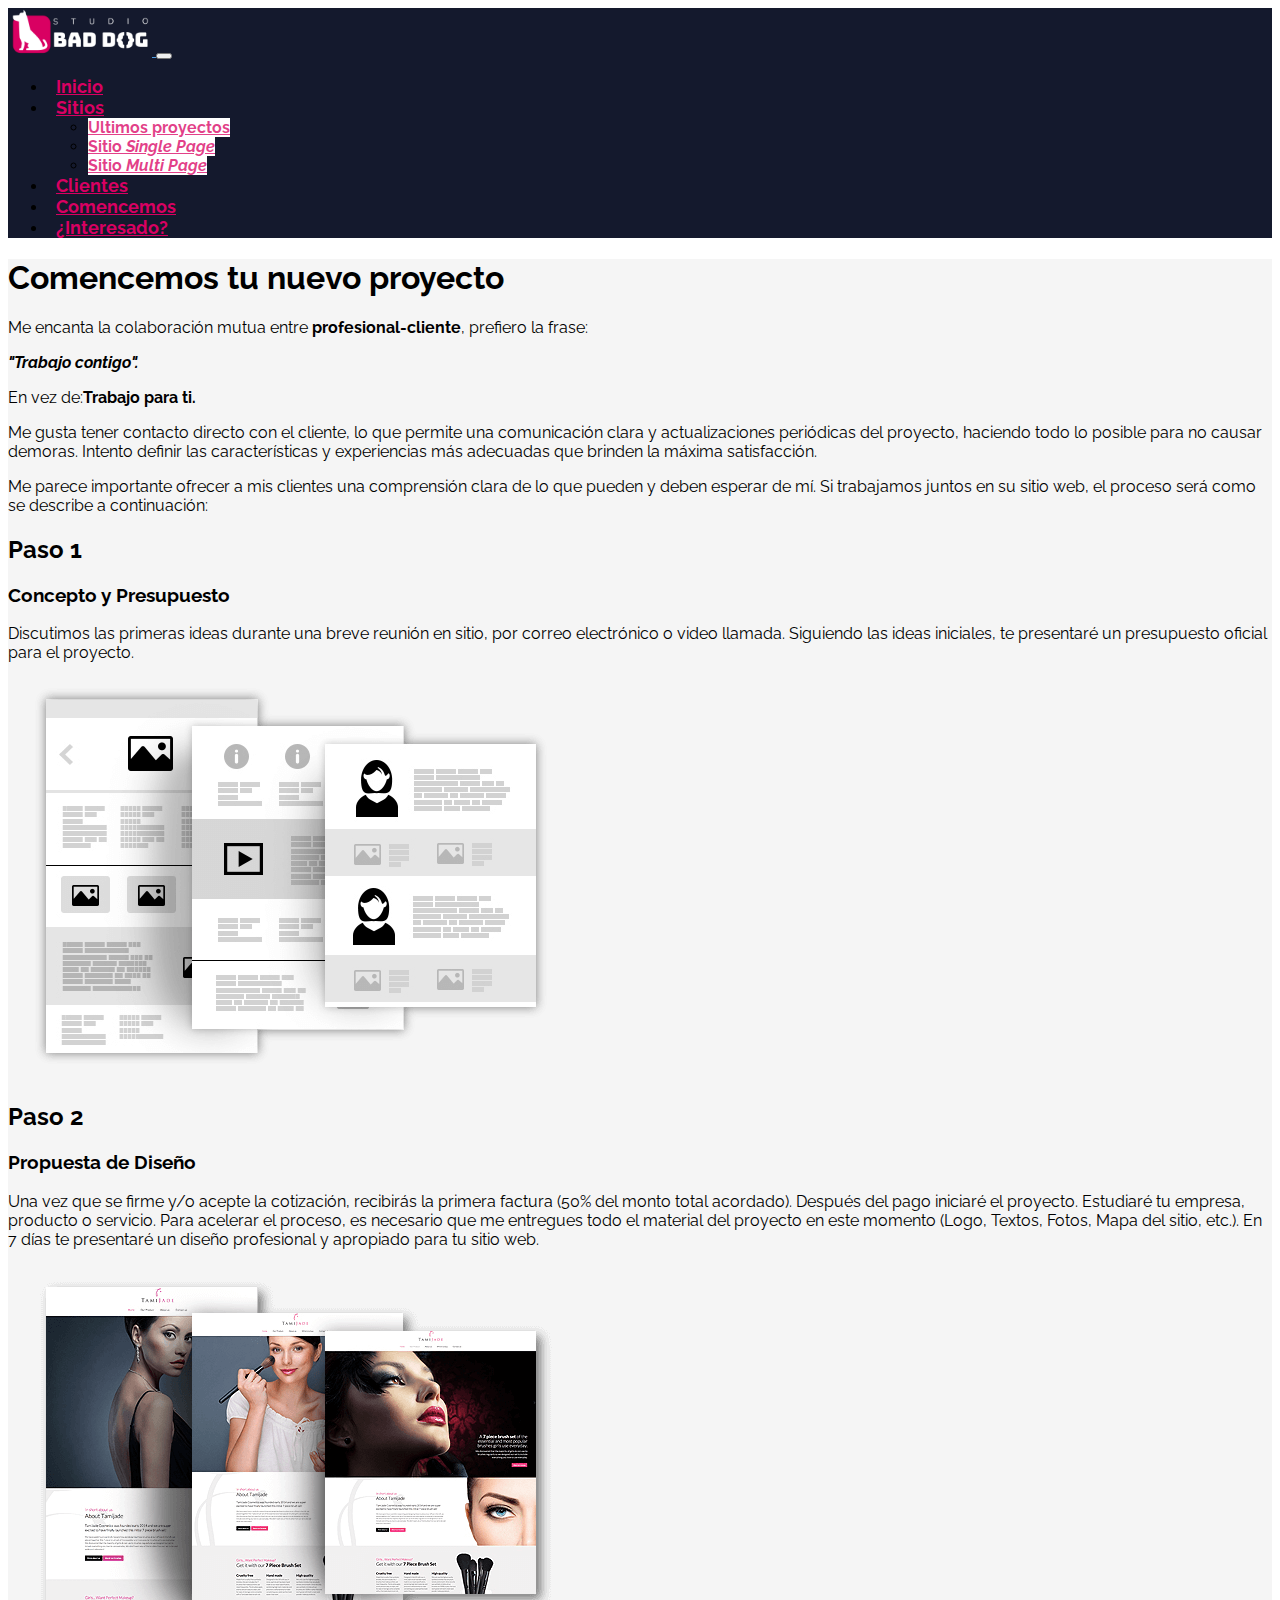
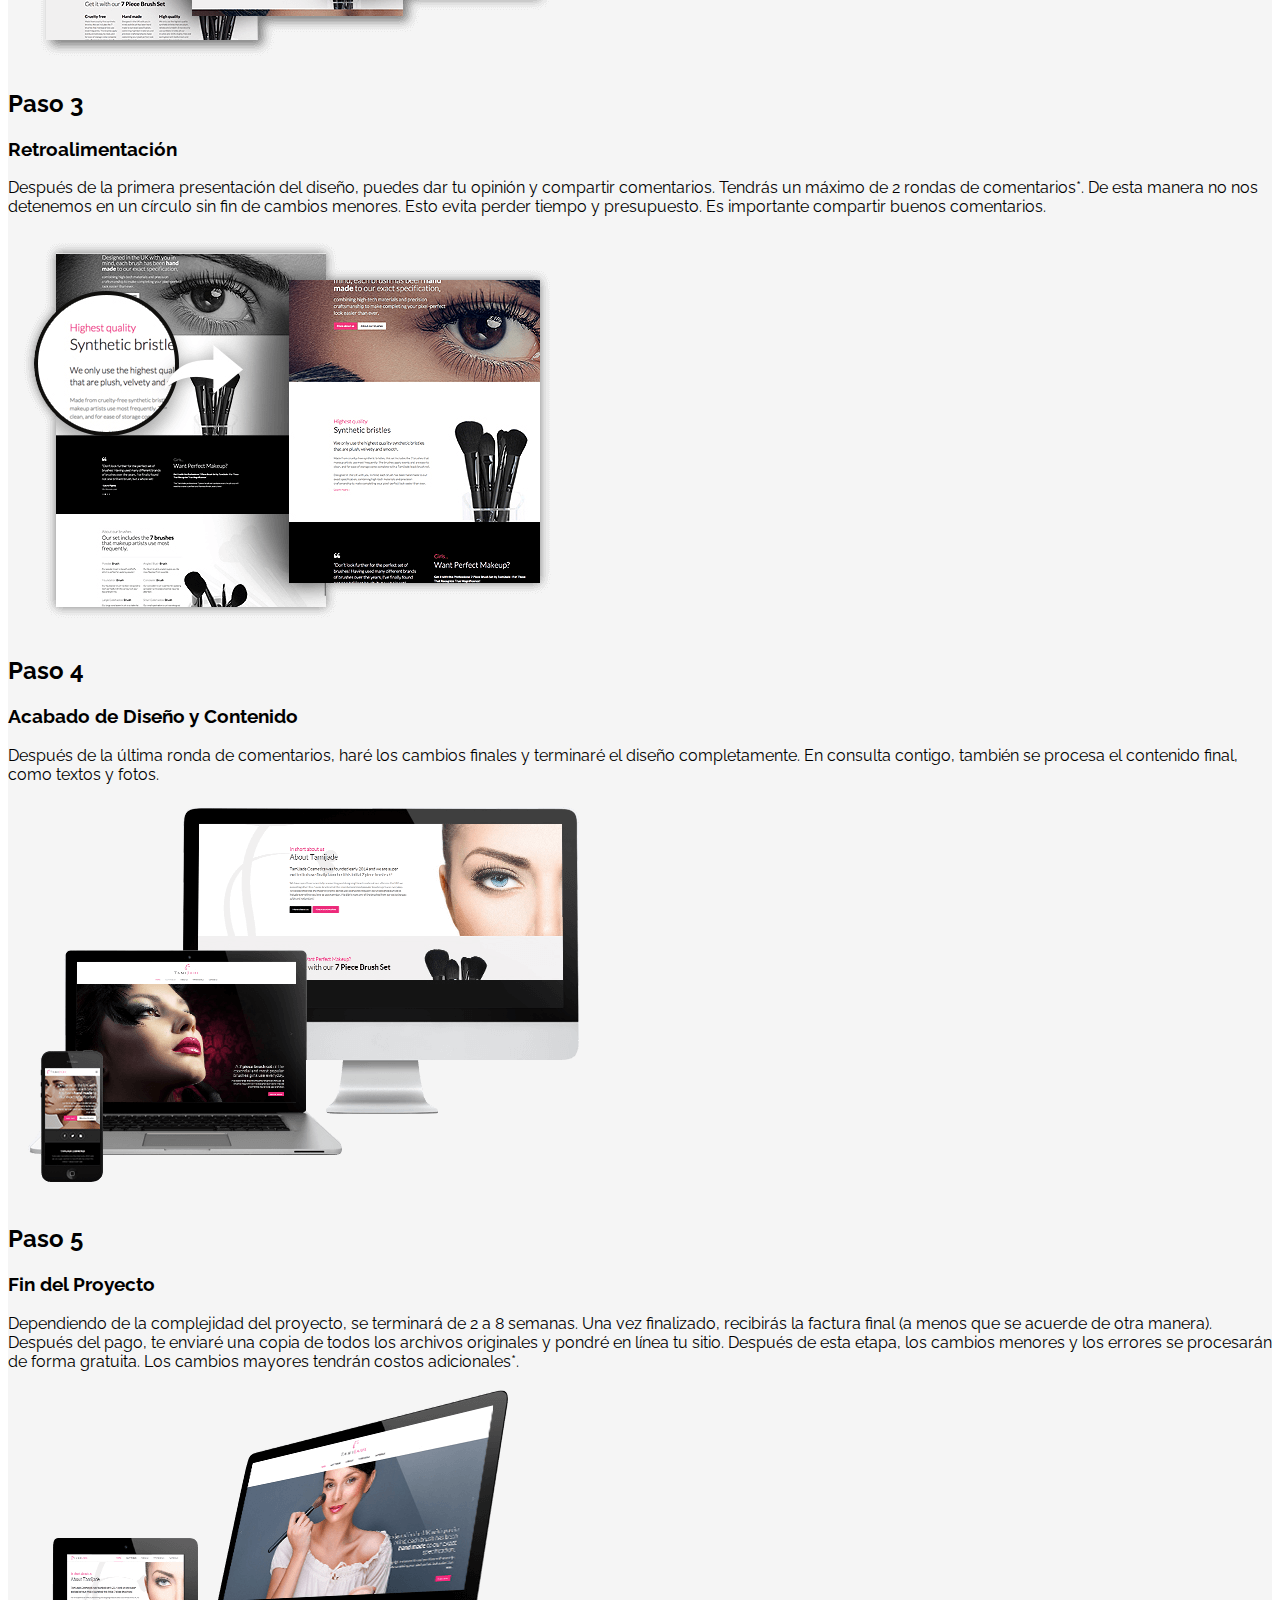
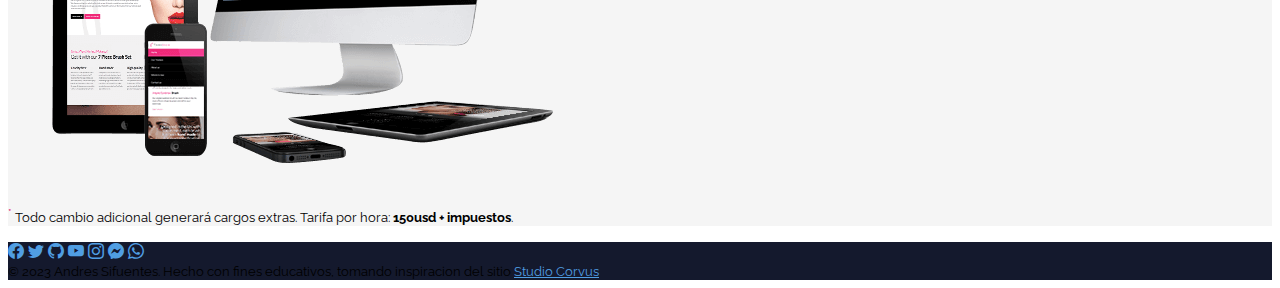
<file: comencemos.html>
<!DOCTYPE html>
<html lang="en">
  <head>
    <meta charset="utf-8" />
    <meta name="viewport" content="width=device-width, initial-scale=1" />
    <title>Comencemos con tu nuevo proyecto</title>
    <!-- BOOTSTRAP -->
    <link
      href="https://cdn.jsdelivr.net/npm/bootstrap@5.3.2/dist/css/bootstrap.min.css"
      rel="stylesheet"
      integrity="sha384-T3c6CoIi6uLrA9TneNEoa7RxnatzjcDSCmG1MXxSR1GAsXEV/Dwwykc2MPK8M2HN"
      crossorigin="anonymous"
    />
    <!-- ICONS -->
    <link rel="stylesheet" href="https://cdn.jsdelivr.net/npm/bootstrap-icons@1.11.1/font/bootstrap-icons.css" />
    <!-- GOOGLE FONTS -->
    <link rel="preconnect" href="https://fonts.googleapis.com" />
    <link rel="preconnect" href="https://fonts.gstatic.com" crossorigin />
    <link href="https://fonts.googleapis.com/css2?family=Raleway:wght@400;700&display=swap" rel="stylesheet" />
    <!-- ESTILOS -->
    <link rel="stylesheet" href="styles.css" />
  </head>
  <body>
    <nav class="navbar navbar-expand-lg color-principal navbar-dark sticky-top">
      <div class="container">
        <a class="navbar-brand" href="index.html">
          <img src="imagenes/bad-dog-studio-logo.png" alt="Studio Bad Dog" />
        </a>
        <button
          class="navbar-toggler border-0"
          type="button"
          data-bs-toggle="collapse"
          data-bs-target="#navbarNavDropdown"
          aria-controls="navbarNavDropdown"
          aria-expanded="false"
          aria-label="Toggle navigation"
        >
          <span class="navbar-toggler-icon"></span>
        </button>
        <div class="collapse navbar-collapse" id="navbarNavDropdown">
          <ul class="navbar-nav ms-lg-auto">
            <li class="nav-item">
              <a class="nav-link" aria-current="page" href="index.html">Inicio</a>
            </li>
            <li class="nav-item dropdown">
              <a
                class="nav-link dropdown-toggle"
                href="#"
                role="button"
                data-bs-toggle="dropdown"
                aria-expanded="false"
              >
                Sitios
              </a>
              <ul class="dropdown-menu">
                <li>
                  <a class="dropdown-item" href="sitios.html#ultimos-proyectos">Ultimos proyectos</a>
                </li>
                <li>
                  <a class="dropdown-item" href="sitios.html#single-page">Sitio <i>Single Page</i></a>
                </li>
                <li>
                  <a class="dropdown-item" href="sitios.html#multi-page">Sitio <i>Multi Page</i></a>
                </li>
              </ul>
            </li>
            <li class="nav-item">
              <a class="nav-link" href="clientes.html">Clientes</a>
            </li>
            <li class="nav-item">
              <a class="nav-link active" href="comencemos.html">Comencemos</a>
            </li>
            <li class="nav-item">
              <a class="nav-link" href="contacto.html">¿Interesado?</a>
            </li>
          </ul>
        </div>
      </div>
    </nav>
    <main class="py-5 bg-color">
      <div class="container">
        <article class="text-center">
          <h1>Comencemos tu nuevo proyecto</h1>
          <p class="fs-5">Me encanta la colaboración mutua entre <b>profesional-cliente</b>, prefiero la frase:</p>
          <p class="fs-2">
            <i><b>"Trabajo contigo".</b></i>
          </p>
          <p class="fs-5">En vez de:<b>Trabajo para ti.</b></p>
          <p class="text-start">
            Me gusta tener contacto directo con el cliente, lo que permite una comunicación clara y actualizaciones
            periódicas del proyecto, haciendo todo lo posible para no causar demoras. Intento definir las
            características y experiencias más adecuadas que brinden la máxima satisfacción.
          </p>
          <p class="text-start">
            Me parece importante ofrecer a mis clientes una comprensión clara de lo que pueden y deben esperar de mí. Si
            trabajamos juntos en su sitio web, el proceso será como se describe a continuación:
          </p>
        </article>
        <section class="row align-items-lg-center">
          <article class="col-12 col-lg-6 text-lg-end">
            <h2>Paso 1</h2>
            <h3>Concepto y Presupuesto</h3>
            <p class="fs-5">
              Discutimos las primeras ideas durante una breve reunión en sitio, por correo electrónico o video llamada.
              Siguiendo las ideas iniciales, te presentaré un presupuesto oficial para el proyecto.
            </p>
          </article>
          <article class="col-12 col-lg-6">
            <img class="img-fluid" src="imagenes/workflow-step-1.png" alt="imagen 1" />
          </article>
        </section>
        <section class="row align-items-lg-center">
          <article class="col-12 col-lg-6 order-lg-1">
            <h2>Paso 2</h2>
            <h3>Propuesta de Diseño</h3>
            <p class="fs-5">
              Una vez que se firme y/o acepte la cotización, recibirás la primera factura (50% del monto total
              acordado). Después del pago iniciaré el proyecto. Estudiaré tu empresa, producto o servicio. Para acelerar
              el proceso, es necesario que me entregues todo el material del proyecto en este momento (Logo, Textos,
              Fotos, Mapa del sitio, etc.). En 7 días te presentaré un diseño profesional y apropiado para tu sitio web.
            </p>
          </article>
          <article class="col-12 col-lg-6">
            <img class="img-fluid" src="imagenes/workflow-step-2.png" alt="imagen 2" />
          </article>
        </section>
        <section class="row align-items-lg-center">
          <article class="col-12 col-lg-6 text-lg-end">
            <h2>Paso 3</h2>
            <h3>Retroalimentación</h3>
            <p class="fs-5">
              Después de la primera presentación del diseño, puedes dar tu opinión y compartir comentarios. Tendrás un
              máximo de 2 rondas de comentarios*. De esta manera no nos detenemos en un círculo sin fin de cambios
              menores. Esto evita perder tiempo y presupuesto. Es importante compartir buenos comentarios.
            </p>
          </article>
          <article class="col-12 col-lg-6">
            <img class="img-fluid" src="imagenes/workflow-step-3.png" alt="imagen 3" />
          </article>
        </section>
        <section class="row align-items-lg-center">
          <article class="col-12 col-lg-6 order-lg-1">
            <h2>Paso 4</h2>
            <h3>Acabado de Diseño y Contenido</h3>
            <p class="fs-5">
              Después de la última ronda de comentarios, haré los cambios finales y terminaré el diseño completamente.
              En consulta contigo, también se procesa el contenido final, como textos y fotos.
            </p>
          </article>
          <article class="col-12 col-lg-6">
            <img class="img-fluid" src="imagenes/workflow-step-4.png" alt="imagen 4" />
          </article>
        </section>
        <section class="row align-items-lg-center">
          <article class="col-12 col-lg-6 text-lg-end">
            <h2>Paso 5</h2>
            <h3>Fin del Proyecto</h3>
            <p class="fs-5">
              Dependiendo de la complejidad del proyecto, se terminará de 2 a 8 semanas. Una vez finalizado, recibirás
              la factura final (a menos que se acuerde de otra manera). Después del pago, te enviaré una copia de todos
              los archivos originales y pondré en línea tu sitio. Después de esta etapa, los cambios menores y los
              errores se procesarán de forma gratuita. Los cambios mayores tendrán costos adicionales*.
            </p>
          </article>
          <article class="col-12 col-lg-6">
            <img class="img-fluid" src="imagenes/workflow-step-5.png" alt="imagen 5" />
          </article>
        </section>
      </div>
      <article class="col-12">
        <p class="text-center">
          <small>
            <sup class="bg-first-color fw-bold">*</sup> Todo cambio adicional generará cargos extras. Tarifa por hora:
            <b>150usd + impuestos</b>.
          </small>
        </p>
      </article>
    </main>
    <footer class="color-principal p-3">
      <div class="container text-center">
        <nav class="d-flex justify-content-evenly">
          <a href="https://facebook.com" target="_blank"><i class="bi bi-facebook fs-3"></i></a>
          <a href="https://twitter.com" target="_blank"><i class="bi bi-twitter fs-3"></i></a>
          <a href="https://github.com" target="_blank"><i class="bi bi-github fs-3"></i></a>
          <a href="https://youtube.com" target="_blank"><i class="bi bi-youtube fs-3"></i></a>
          <a href="https://instagram.com" target="_blank"><i class="bi bi-instagram fs-3"></i></a>
          <a href="https://m.me/user" target="_blank"><i class="bi bi-messenger fs-3"></i></a>
          <a href="https://api.whatsapp.com/send?phone=51927649658" target="_blank"
            ><i class="bi bi-whatsapp fs-3"></i
          ></a>
        </nav>

        <small class="text-white"
          >&copy; 2023 Andres Sifuentes. Hecho con fines educativos, tomando inspiracion del sitio
          <a href="">Studio Corvus</a></small
        >
      </div>
    </footer>
    <script
      src="https://cdn.jsdelivr.net/npm/bootstrap@5.3.2/dist/js/bootstrap.bundle.min.js"
      integrity="sha384-C6RzsynM9kWDrMNeT87bh95OGNyZPhcTNXj1NW7RuBCsyN/o0jlpcV8Qyq46cDfL"
      crossorigin="anonymous"
    ></script>
  </body>
</html>
</file>
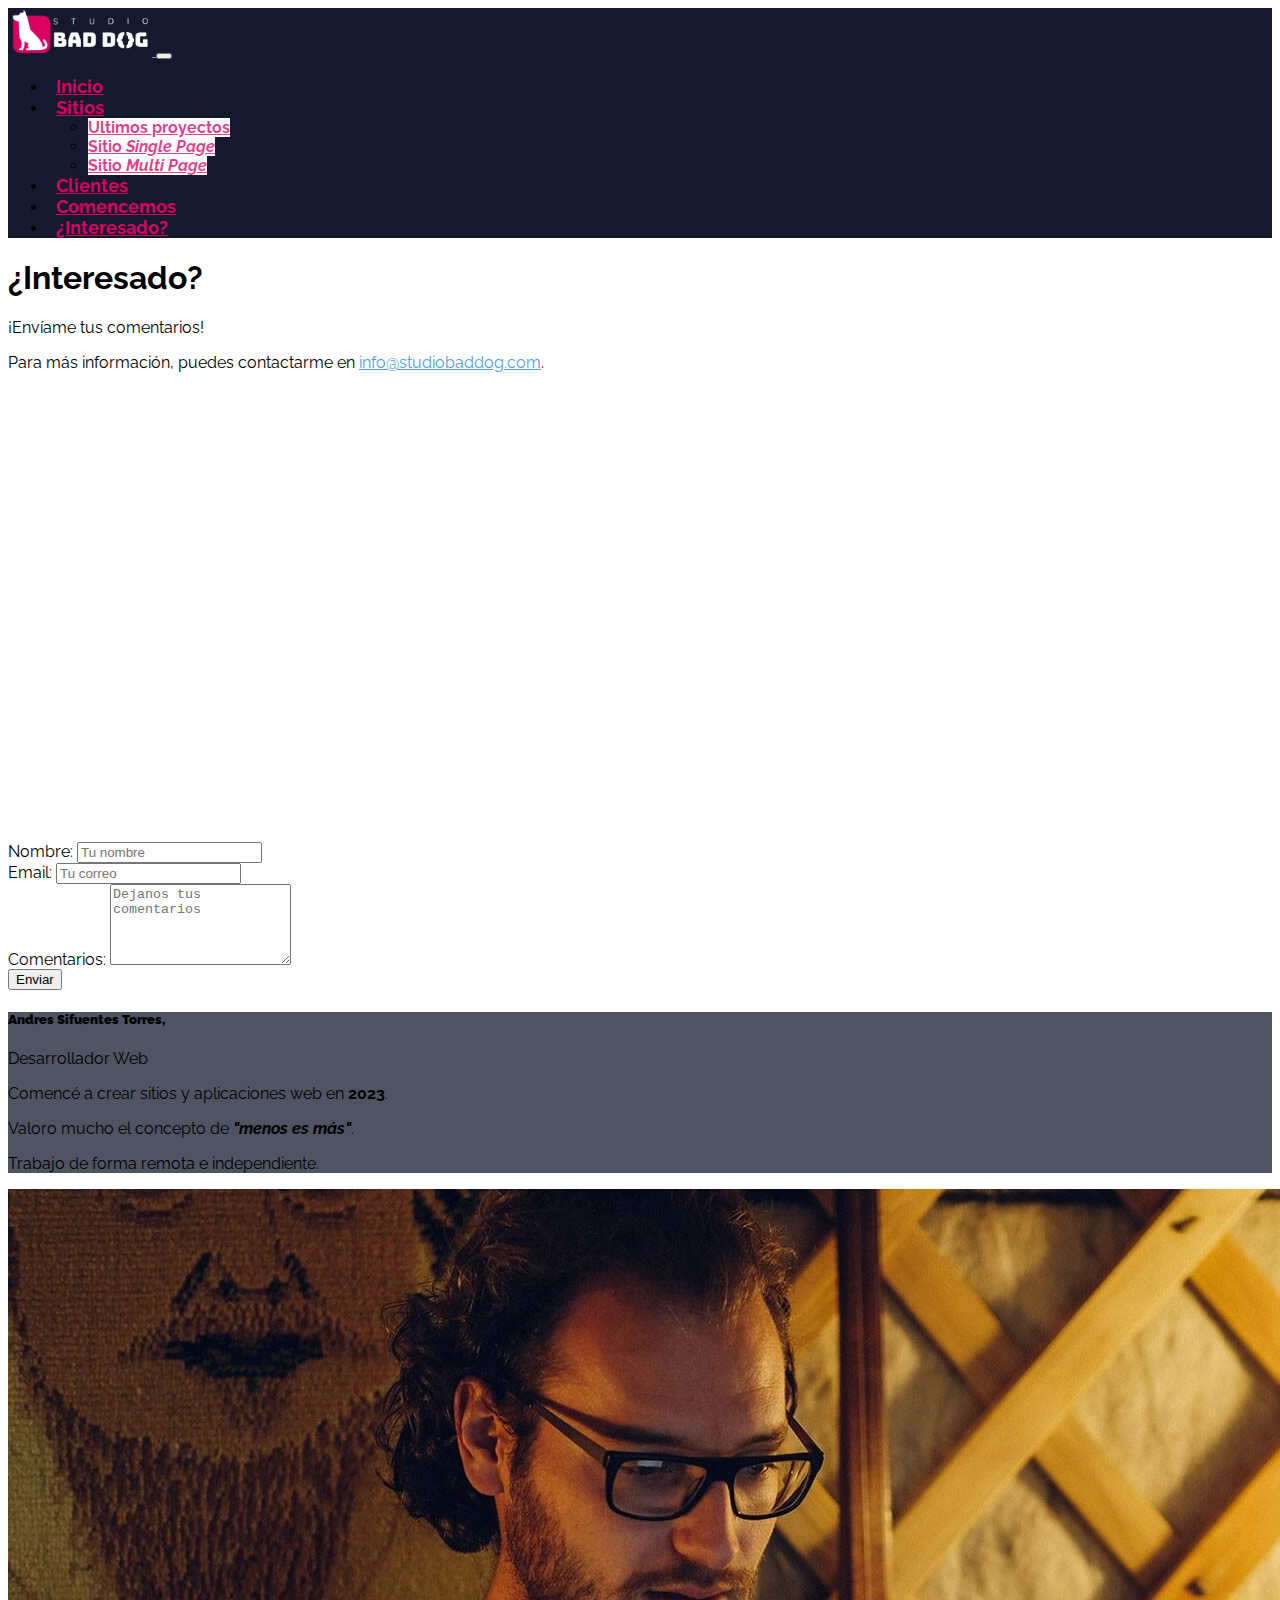
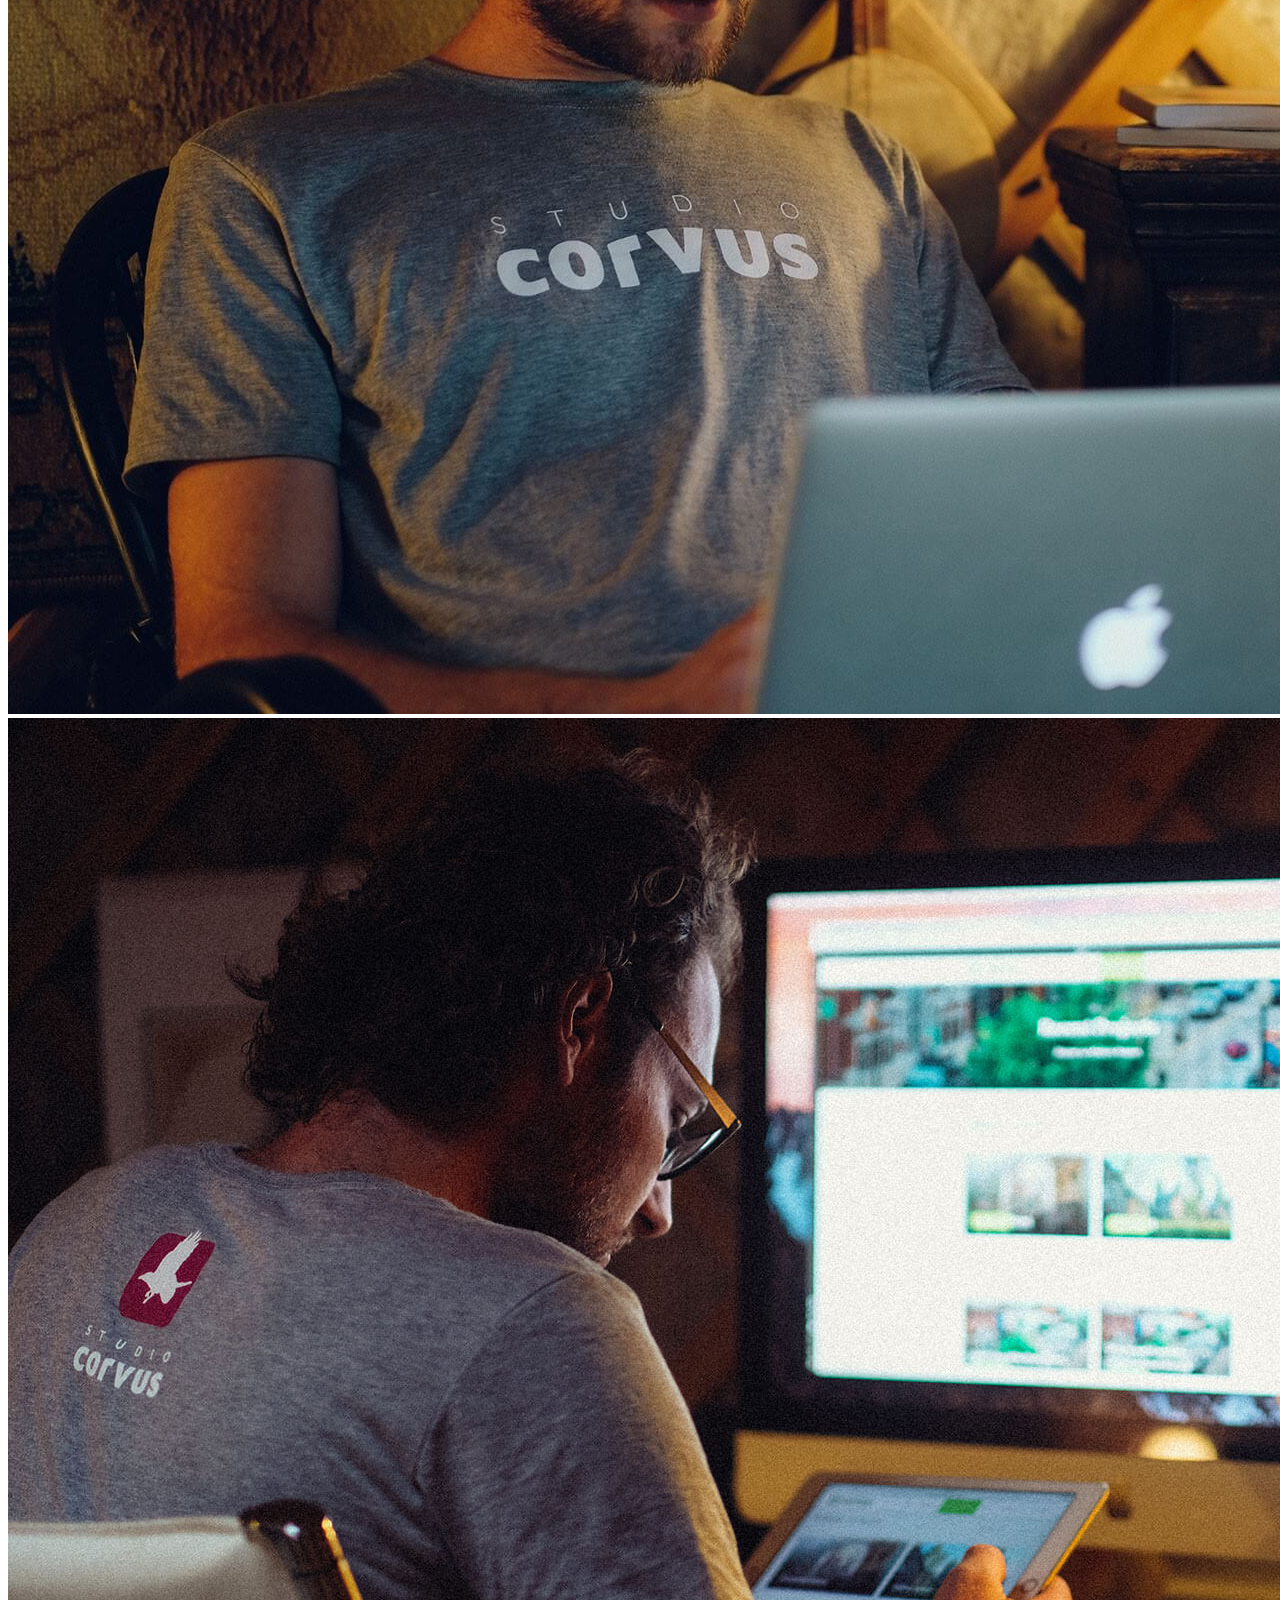
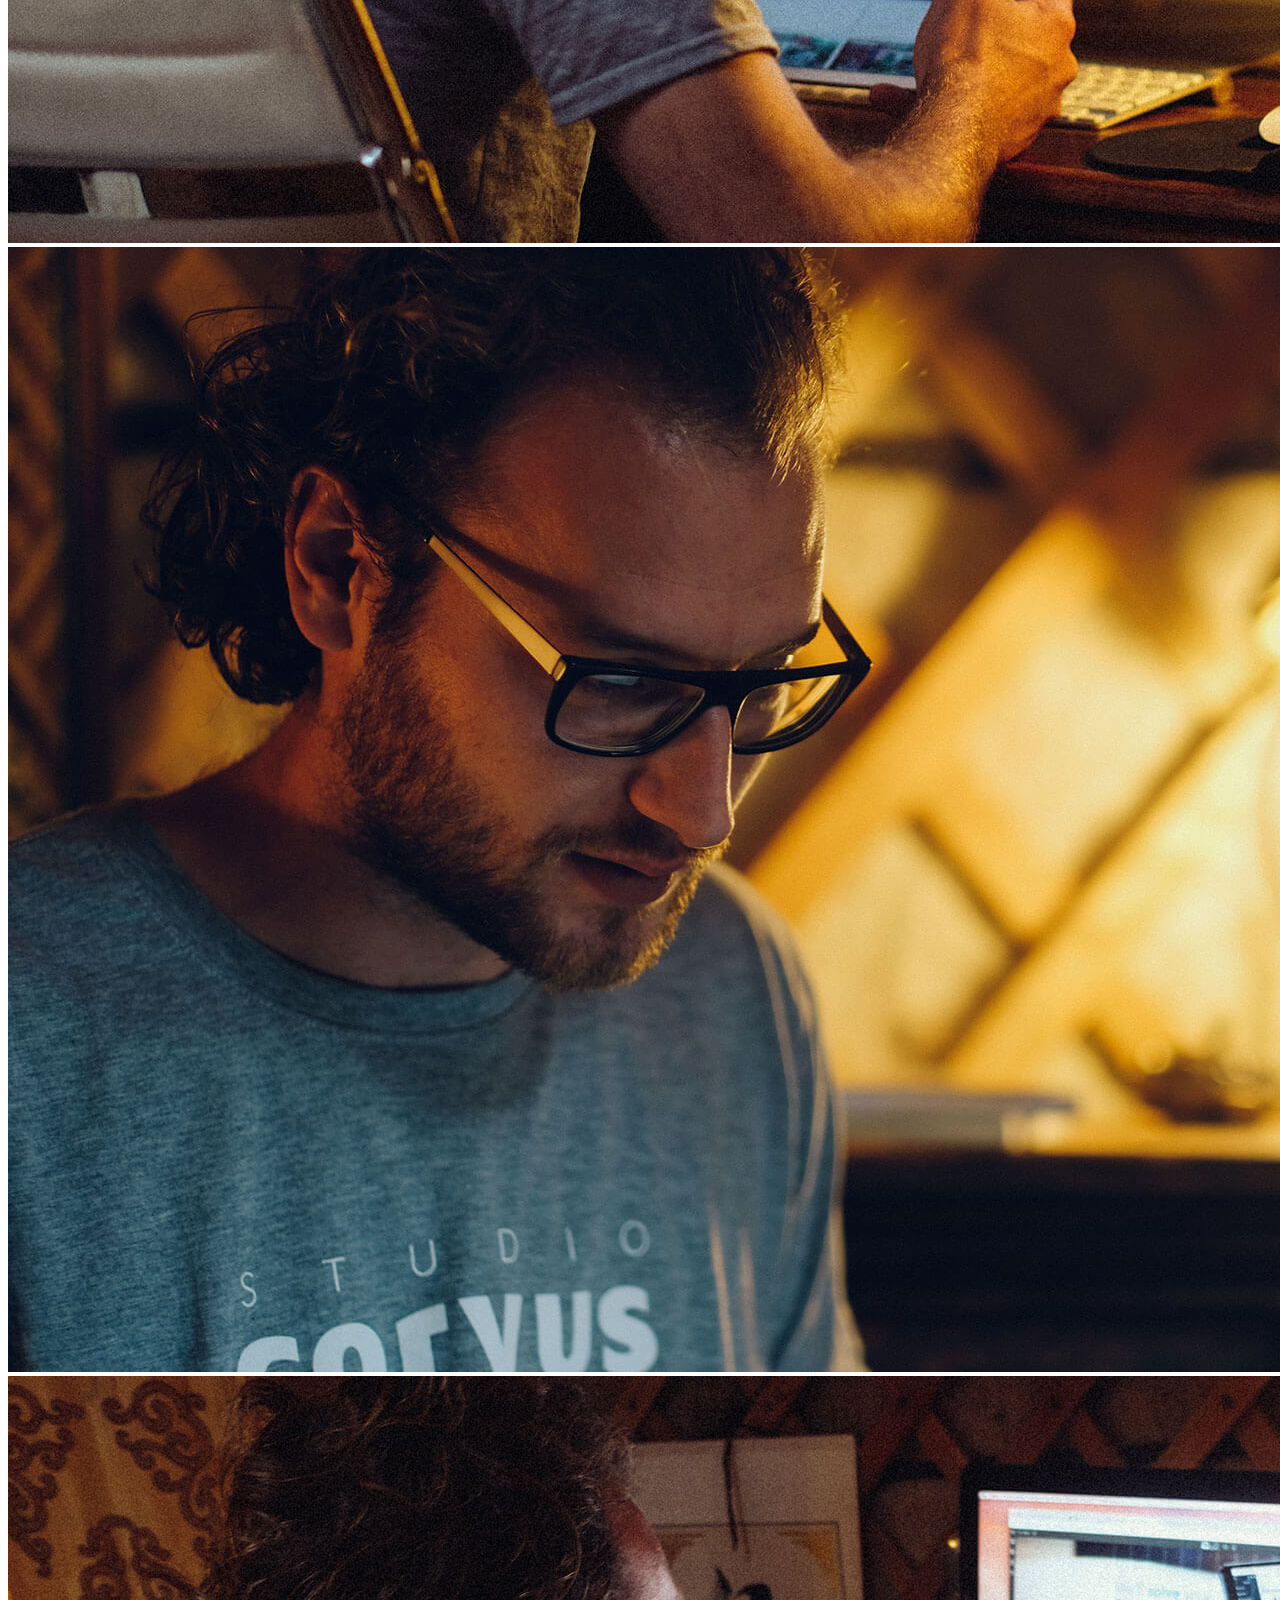
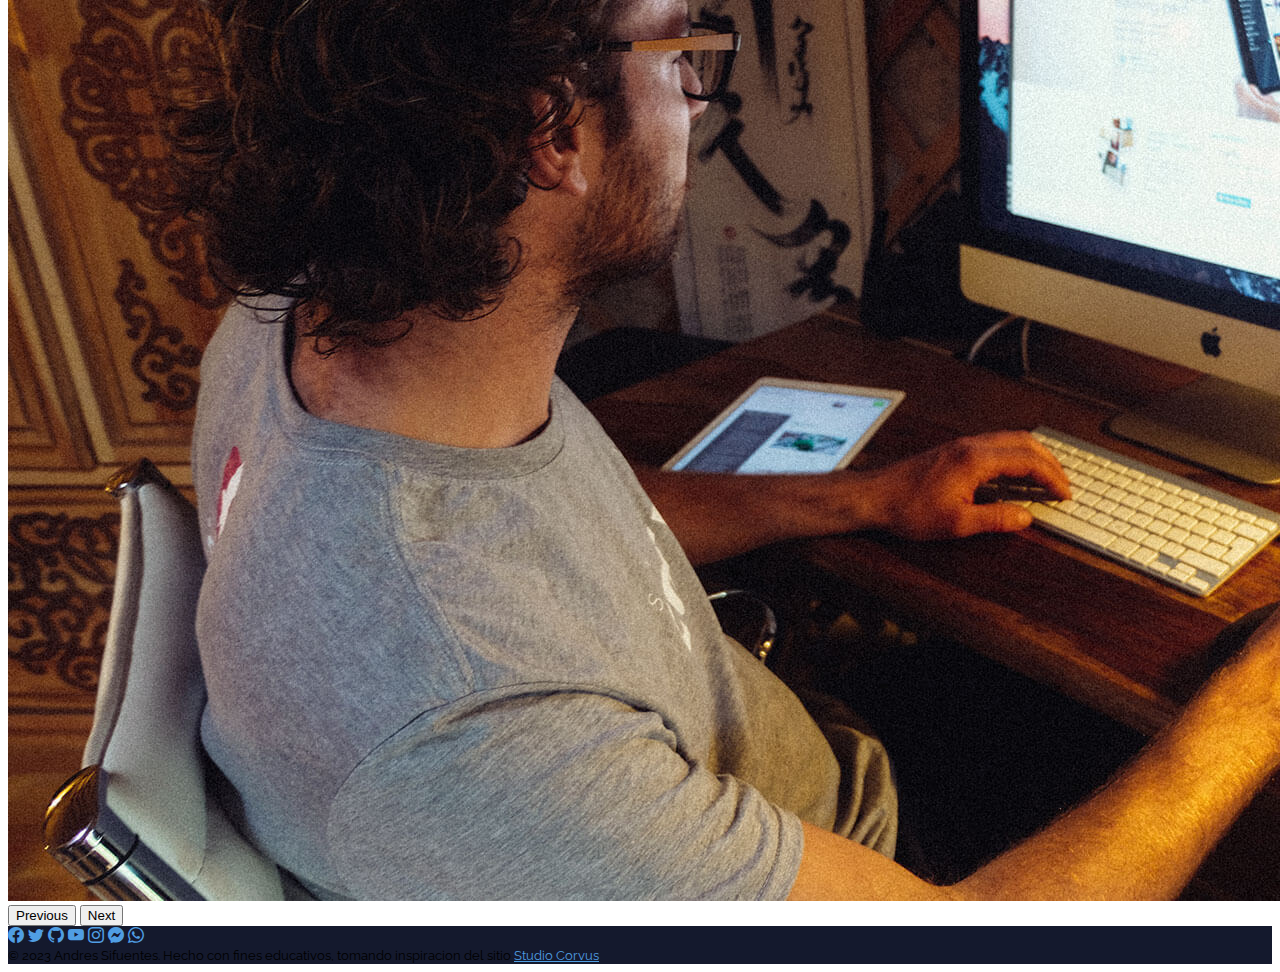
<file: contacto.html>
<!DOCTYPE html>
<html lang="en">
  <head>
    <meta charset="utf-8" />
    <meta name="viewport" content="width=device-width, initial-scale=1" />
    <title>Contacto</title>
    <!-- BOOTSTRAP -->
    <link
      href="https://cdn.jsdelivr.net/npm/bootstrap@5.3.2/dist/css/bootstrap.min.css"
      rel="stylesheet"
      integrity="sha384-T3c6CoIi6uLrA9TneNEoa7RxnatzjcDSCmG1MXxSR1GAsXEV/Dwwykc2MPK8M2HN"
      crossorigin="anonymous"
    />
    <!-- ICONS -->
    <link rel="stylesheet" href="https://cdn.jsdelivr.net/npm/bootstrap-icons@1.11.1/font/bootstrap-icons.css" />
    <!-- GOOGLE FONTS -->
    <link rel="preconnect" href="https://fonts.googleapis.com" />
    <link rel="preconnect" href="https://fonts.gstatic.com" crossorigin />
    <link href="https://fonts.googleapis.com/css2?family=Raleway:wght@400;700&display=swap" rel="stylesheet" />
    <!-- ESTILOS -->
    <link rel="stylesheet" href="styles.css" />
  </head>
  <body class="min-vh-100">
    <nav class="navbar navbar-expand-lg color-principal navbar-dark sticky-top">
      <div class="container">
        <a class="navbar-brand" href="index.html">
          <img src="imagenes/bad-dog-studio-logo.png" alt="Studio Bad Dog" />
        </a>
        <button
          class="navbar-toggler border-0"
          type="button"
          data-bs-toggle="collapse"
          data-bs-target="#navbarNavDropdown"
          aria-controls="navbarNavDropdown"
          aria-expanded="false"
          aria-label="Toggle navigation"
        >
          <span class="navbar-toggler-icon"></span>
        </button>
        <div class="collapse navbar-collapse" id="navbarNavDropdown">
          <ul class="navbar-nav ms-lg-auto">
            <li class="nav-item">
              <a class="nav-link" aria-current="page" href="index.html">Inicio</a>
            </li>
            <li class="nav-item dropdown">
              <a
                class="nav-link dropdown-toggle"
                href="#"
                role="button"
                data-bs-toggle="dropdown"
                aria-expanded="false"
              >
                Sitios
              </a>
              <ul class="dropdown-menu">
                <li>
                  <a class="dropdown-item" href="sitios.html#ultimos-proyectos">Ultimos proyectos</a>
                </li>
                <li>
                  <a class="dropdown-item" href="sitios.html#single-page">Sitio <i>Single Page</i></a>
                </li>
                <li>
                  <a class="dropdown-item" href="sitios.html#multi-page">Sitio <i>Multi Page</i></a>
                </li>
              </ul>
            </li>
            <li class="nav-item">
              <a class="nav-link" href="clientes.html">Clientes</a>
            </li>
            <li class="nav-item">
              <a class="nav-link" href="comencemos.html">Comencemos</a>
            </li>
            <li class="nav-item">
              <a class="nav-link active" href="contacto.html">¿Interesado?</a>
            </li>
          </ul>
        </div>
      </div>
    </nav>
    <main class="pt-5">
      <div class="container mb-5">
        <section class="row">
          <article class="col-12 text-center">
            <h1>¿Interesado?</h1>
            <p class="fs-5">¡Envíame tus comentarios!</p>
            <p class="fs-5">
              Para más información, puedes contactarme en
              <a href="mailto:info@studiobaddog.com">info@studiobaddog.com</a>.
            </p>
          </article>
          <article class="col-12 col-lg-6">
            <div class="ratio ratio-16x9">
              <iframe
                src="https://www.google.com/maps/embed?pb=!1m18!1m12!1m3!1d2210.4619791673144!2d-77.03013110471338!3d-12.121670029814263!2m3!1f0!2f0!3f0!3m2!1i1024!2i768!4f13.1!3m3!1m2!1s0x9105c81e30b6695f%3A0x1015ccad533f5be5!2sParque%20John%20F.%20Kennedy!5e0!3m2!1ses-419!2spe!4v1698448198868!5m2!1ses-419!2spe"
                width="600"
                height="450"
                style="border: 0"
                allowfullscreen=""
                loading="lazy"
                referrerpolicy="no-referrer-when-downgrade"
              ></iframe>
            </div>
          </article>
          <article class="col-12 col-lg-6">
            <form action="https://formsubmit.co/salvador-1998@hotmail.com" method="POST">
              <div class="mb-3">
                <label class="form-label" for="name">Nombre:</label>
                <input type="text" id="name" class="form-control" name="name" placeholder="Tu nombre" required />
              </div>
              <div class="mb-3">
                <label class="form-label" for="email">Email:</label>
                <input type="email" id="email" class="form-control" name="email" placeholder="Tu correo" required />
              </div>
              <div class="mb-4">
                <label class="form-label" for="comments">Comentarios:</label>
                <textarea
                  rows="5"
                  id="comments"
                  class="form-control"
                  name="comments"
                  placeholder="Dejanos tus comentarios"
                  required
                ></textarea>
              </div>
              <div class="mb-3">
                <button type="submit" class="btn btn-lg btn-success">Enviar</button>
                <input type="hidden" name="_next" value="http://127.0.0.1:5500/gracias.html" />
                <input type="hidden" name="_subject" value="Comentario del curso de Bootstrap!" />
              </div>
            </form>
          </article>
        </section>
      </div>
      <div id="carouselExampleCaptions" class="carousel slide">
        <div class="carousel-inner">
          <div class="carousel-caption bg-second-alpha-color z-1">
            <article>
              <aside>
                <h5 class="fs-4"><b>Andres Sifuentes Torres,</b></h5>
                <p class="fs-5">Desarrollador Web</p>
              </aside>
              <aside class="d-none d-md-block">
                <p>Comencé a crear sitios y aplicaciones web en <b>2023</b>.</p>
                <p>
                  Valoro mucho el concepto de <i><b>"menos es más"</b></i
                  >.
                </p>
                <p>Trabajo de forma remota e independiente.</p>
              </aside>
            </article>
          </div>
          <div class="carousel-item active">
            <img src="imagenes/about-1.jpg" class="d-block w-100" alt="imagen-ref" />
          </div>
          <div class="carousel-item">
            <img src="imagenes/about-2.jpg" class="d-block w-100" alt="imagen-ref" />
          </div>
          <div class="carousel-item">
            <img src="imagenes/about-3.jpg" class="d-block w-100" alt="imagen-ref" />
          </div>
          <div class="carousel-item">
            <img src="imagenes/about-4.jpg" class="d-block w-100" alt="imagen-ref" />
          </div>
        </div>
        <button
          class="carousel-control-prev"
          type="button"
          data-bs-target="#carouselExampleCaptions"
          data-bs-slide="prev"
        >
          <span class="carousel-control-prev-icon" aria-hidden="true"></span>
          <span class="visually-hidden">Previous</span>
        </button>
        <button
          class="carousel-control-next"
          type="button"
          data-bs-target="#carouselExampleCaptions"
          data-bs-slide="next"
        >
          <span class="carousel-control-next-icon" aria-hidden="true"></span>
          <span class="visually-hidden">Next</span>
        </button>
      </div>
    </main>
    <footer class="color-principal p-3">
      <div class="container text-center">
        <nav class="d-flex justify-content-evenly">
          <a href="https://facebook.com" target="_blank"><i class="bi bi-facebook fs-3"></i></a>
          <a href="https://twitter.com" target="_blank"><i class="bi bi-twitter fs-3"></i></a>
          <a href="https://github.com" target="_blank"><i class="bi bi-github fs-3"></i></a>
          <a href="https://youtube.com" target="_blank"><i class="bi bi-youtube fs-3"></i></a>
          <a href="https://instagram.com" target="_blank"><i class="bi bi-instagram fs-3"></i></a>
          <a href="https://m.me/user" target="_blank"><i class="bi bi-messenger fs-3"></i></a>
          <a href="https://api.whatsapp.com/send?phone=51927649658" target="_blank"
            ><i class="bi bi-whatsapp fs-3"></i
          ></a>
        </nav>

        <small class="text-white"
          >&copy; 2023 Andres Sifuentes. Hecho con fines educativos, tomando inspiracion del sitio
          <a href="">Studio Corvus</a></small
        >
      </div>
    </footer>
    <script
      src="https://cdn.jsdelivr.net/npm/bootstrap@5.3.2/dist/js/bootstrap.bundle.min.js"
      integrity="sha384-C6RzsynM9kWDrMNeT87bh95OGNyZPhcTNXj1NW7RuBCsyN/o0jlpcV8Qyq46cDfL"
      crossorigin="anonymous"
    ></script>
  </body>
</html>
</file>
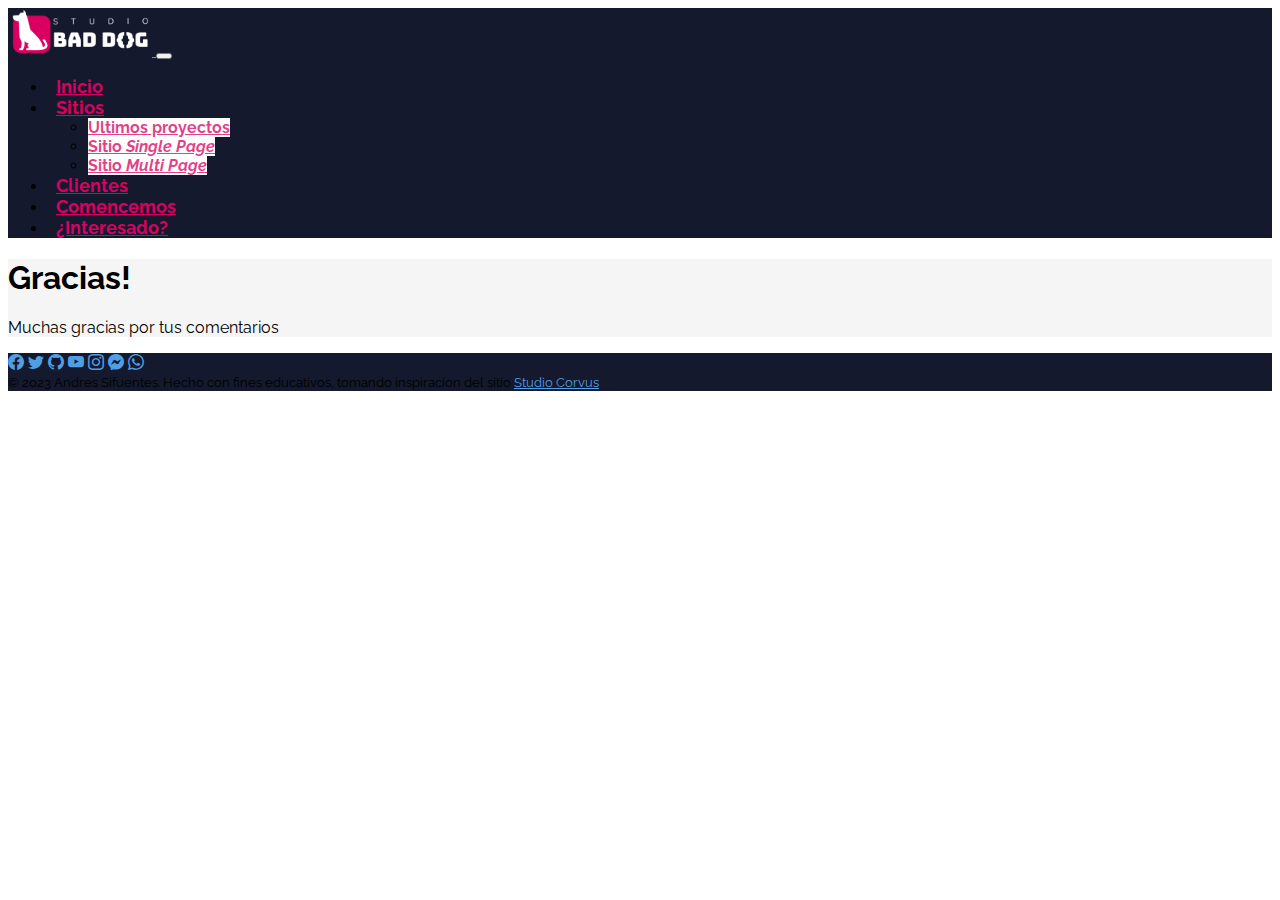
<file: gracias.html>
<!DOCTYPE html>
<html lang="en">
  <head>
    <meta charset="utf-8" />
    <meta name="viewport" content="width=device-width, initial-scale=1" />
    <title>Gracias!</title>
    <!-- BOOTSTRAP -->
    <link
      href="https://cdn.jsdelivr.net/npm/bootstrap@5.3.2/dist/css/bootstrap.min.css"
      rel="stylesheet"
      integrity="sha384-T3c6CoIi6uLrA9TneNEoa7RxnatzjcDSCmG1MXxSR1GAsXEV/Dwwykc2MPK8M2HN"
      crossorigin="anonymous"
    />
    <!-- ICONS -->
    <link rel="stylesheet" href="https://cdn.jsdelivr.net/npm/bootstrap-icons@1.11.1/font/bootstrap-icons.css" />
    <!-- GOOGLE FONTS -->
    <link rel="preconnect" href="https://fonts.googleapis.com" />
    <link rel="preconnect" href="https://fonts.gstatic.com" crossorigin />
    <link href="https://fonts.googleapis.com/css2?family=Raleway:wght@400;700&display=swap" rel="stylesheet" />
    <!-- ESTILOS -->
    <link rel="stylesheet" href="styles.css" />
  </head>
  <body>
    <nav class="navbar navbar-expand-lg color-principal navbar-dark sticky-top">
      <div class="container">
        <a class="navbar-brand" href="index.html">
          <img src="imagenes/bad-dog-studio-logo.png" alt="Studio Bad Dog" />
        </a>
        <button
          class="navbar-toggler border-0"
          type="button"
          data-bs-toggle="collapse"
          data-bs-target="#navbarNavDropdown"
          aria-controls="navbarNavDropdown"
          aria-expanded="false"
          aria-label="Toggle navigation"
        >
          <span class="navbar-toggler-icon"></span>
        </button>
        <div class="collapse navbar-collapse" id="navbarNavDropdown">
          <ul class="navbar-nav ms-lg-auto">
            <li class="nav-item">
              <a class="nav-link" aria-current="page" href="index.html">Inicio</a>
            </li>
            <li class="nav-item dropdown">
              <a
                class="nav-link dropdown-toggle"
                href="#"
                role="button"
                data-bs-toggle="dropdown"
                aria-expanded="false"
              >
                Sitios
              </a>
              <ul class="dropdown-menu">
                <li>
                  <a class="dropdown-item" href="sitios.html#ultimos-proyectos">Ultimos proyectos</a>
                </li>
                <li>
                  <a class="dropdown-item" href="sitios.html#single-page">Sitio <i>Single Page</i></a>
                </li>
                <li>
                  <a class="dropdown-item" href="sitios.html#multi-page">Sitio <i>Multi Page</i></a>
                </li>
              </ul>
            </li>
            <li class="nav-item">
              <a class="nav-link" href="clientes.html">Clientes</a>
            </li>
            <li class="nav-item">
              <a class="nav-link" href="comencemos.html">Comencemos</a>
            </li>
            <li class="nav-item">
              <a class="nav-link active" href="contacto.html">¿Interesado?</a>
            </li>
          </ul>
        </div>
      </div>
    </nav>
    <main class="pt-5 bg-color text-center min-vh-100 d-flex justify-content-center align-items-center">
      <article>
        <h1 class="display-1">Gracias!</h1>
        <p class="fs-3">Muchas gracias por tus comentarios</p>
      </article>
    </main>
    <footer class="color-principal p-3 fixed-bottom">
      <div class="container text-center">
        <nav class="d-flex justify-content-evenly">
          <a href="https://facebook.com" target="_blank"><i class="bi bi-facebook fs-3"></i></a>
          <a href="https://twitter.com" target="_blank"><i class="bi bi-twitter fs-3"></i></a>
          <a href="https://github.com" target="_blank"><i class="bi bi-github fs-3"></i></a>
          <a href="https://youtube.com" target="_blank"><i class="bi bi-youtube fs-3"></i></a>
          <a href="https://instagram.com" target="_blank"><i class="bi bi-instagram fs-3"></i></a>
          <a href="https://m.me/user" target="_blank"><i class="bi bi-messenger fs-3"></i></a>
          <a href="https://api.whatsapp.com/send?phone=51927649658" target="_blank"
            ><i class="bi bi-whatsapp fs-3"></i
          ></a>
        </nav>

        <small class="text-white"
          >&copy; 2023 Andres Sifuentes. Hecho con fines educativos, tomando inspiracion del sitio
          <a href="">Studio Corvus</a></small
        >
      </div>
    </footer>
    <script
      src="https://cdn.jsdelivr.net/npm/bootstrap@5.3.2/dist/js/bootstrap.bundle.min.js"
      integrity="sha384-C6RzsynM9kWDrMNeT87bh95OGNyZPhcTNXj1NW7RuBCsyN/o0jlpcV8Qyq46cDfL"
      crossorigin="anonymous"
    ></script>
  </body>
</html>
</file>
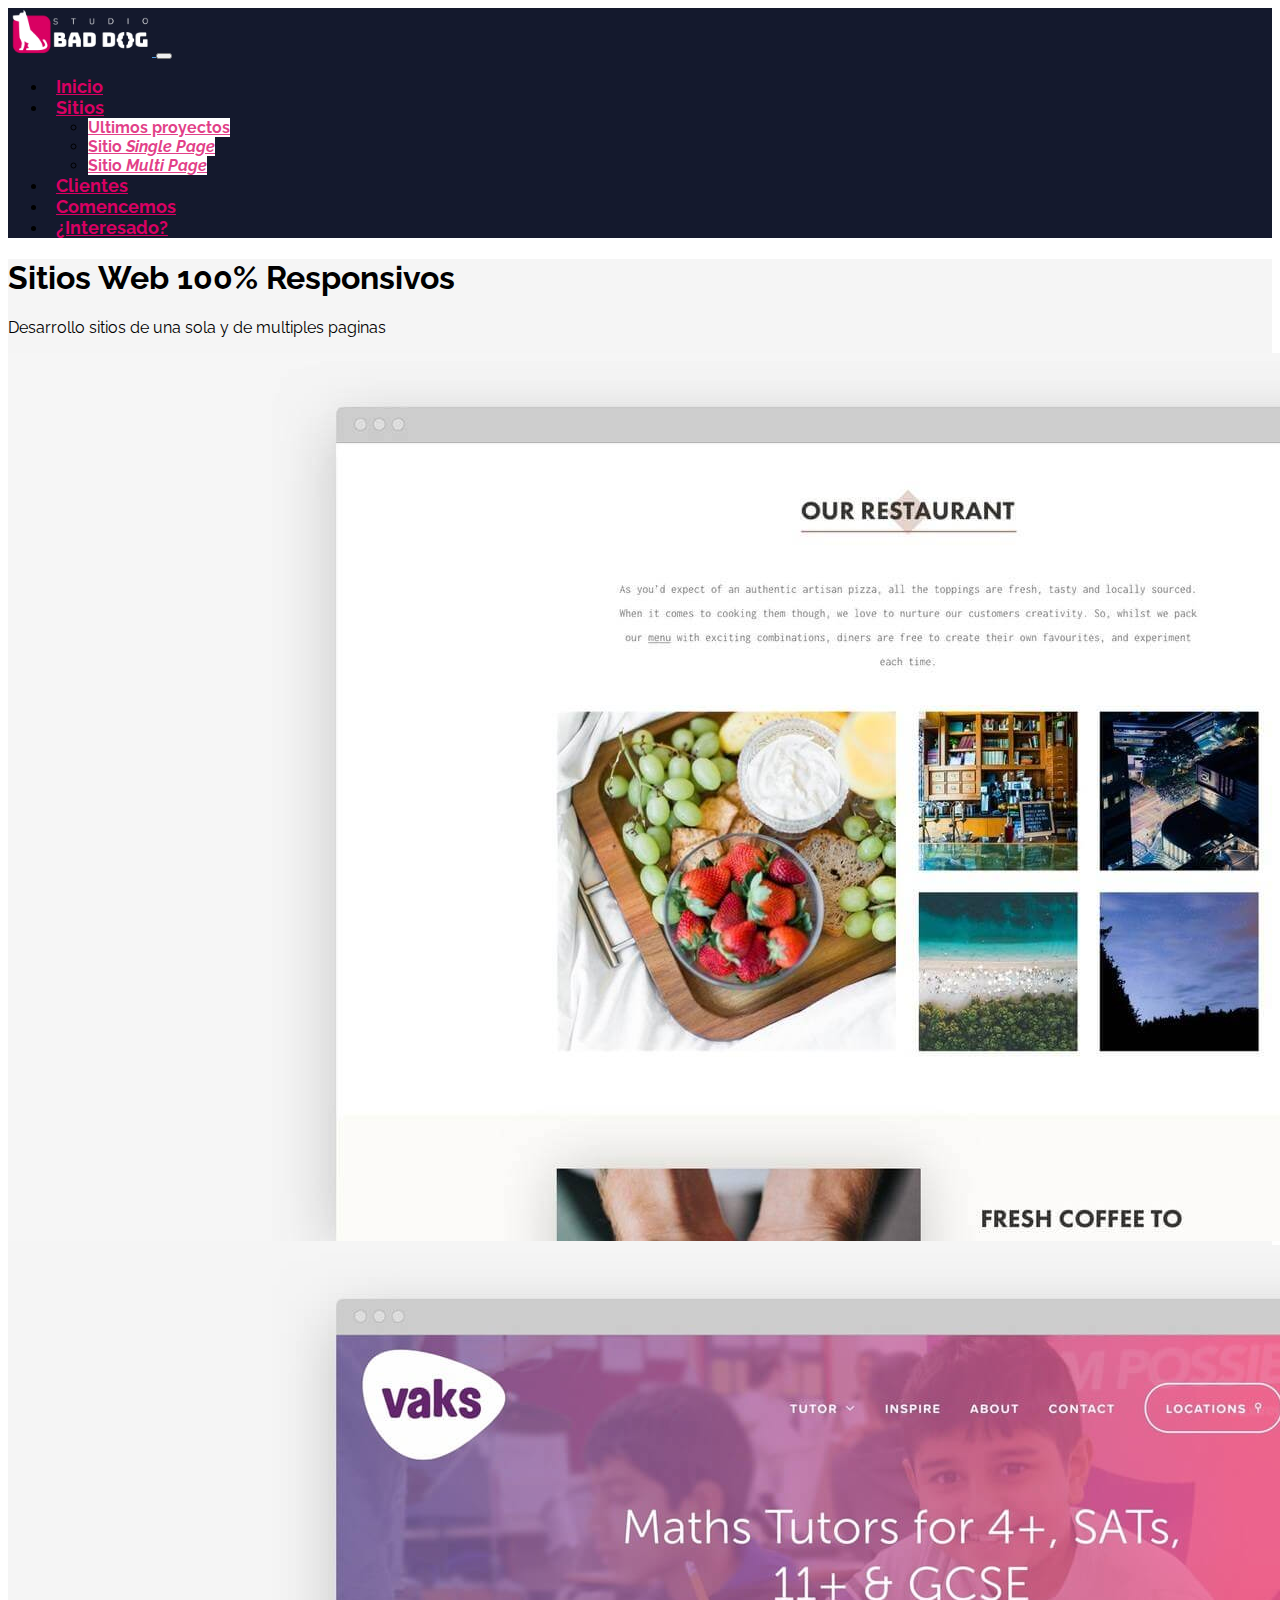
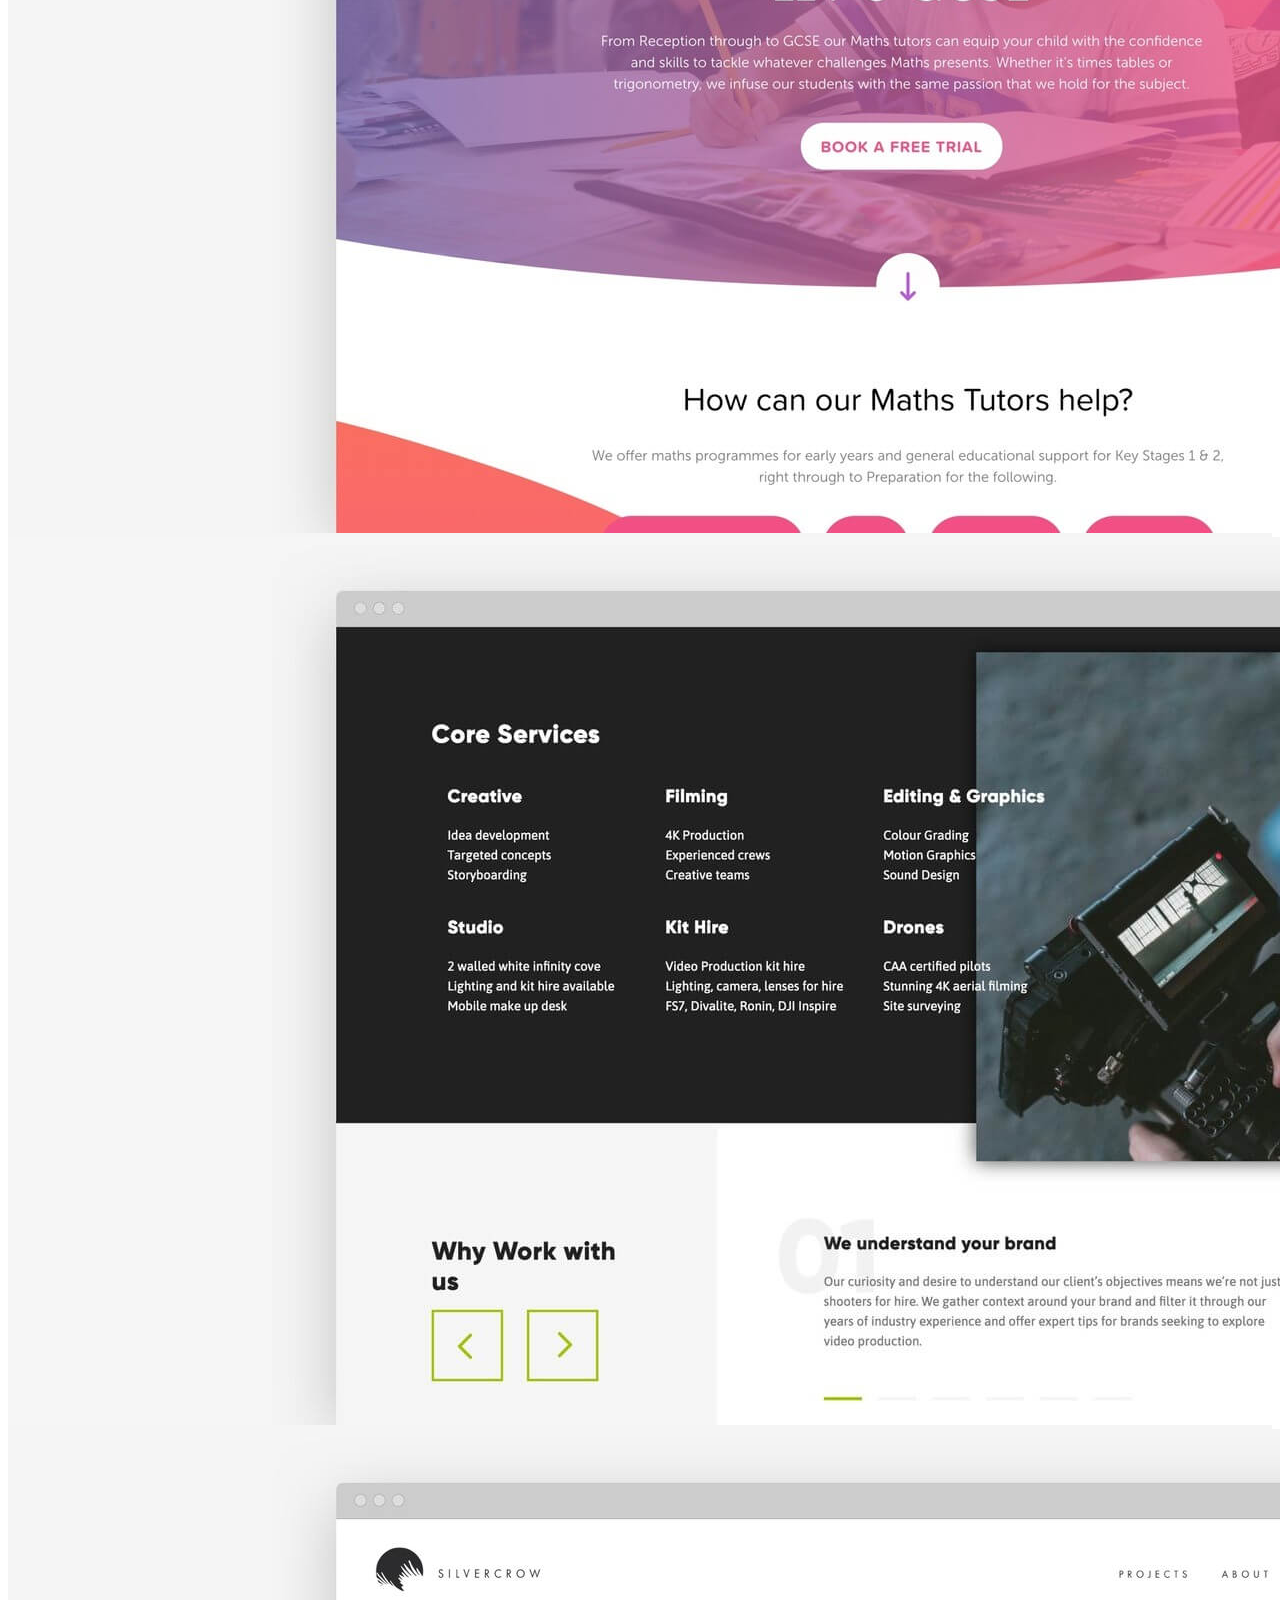
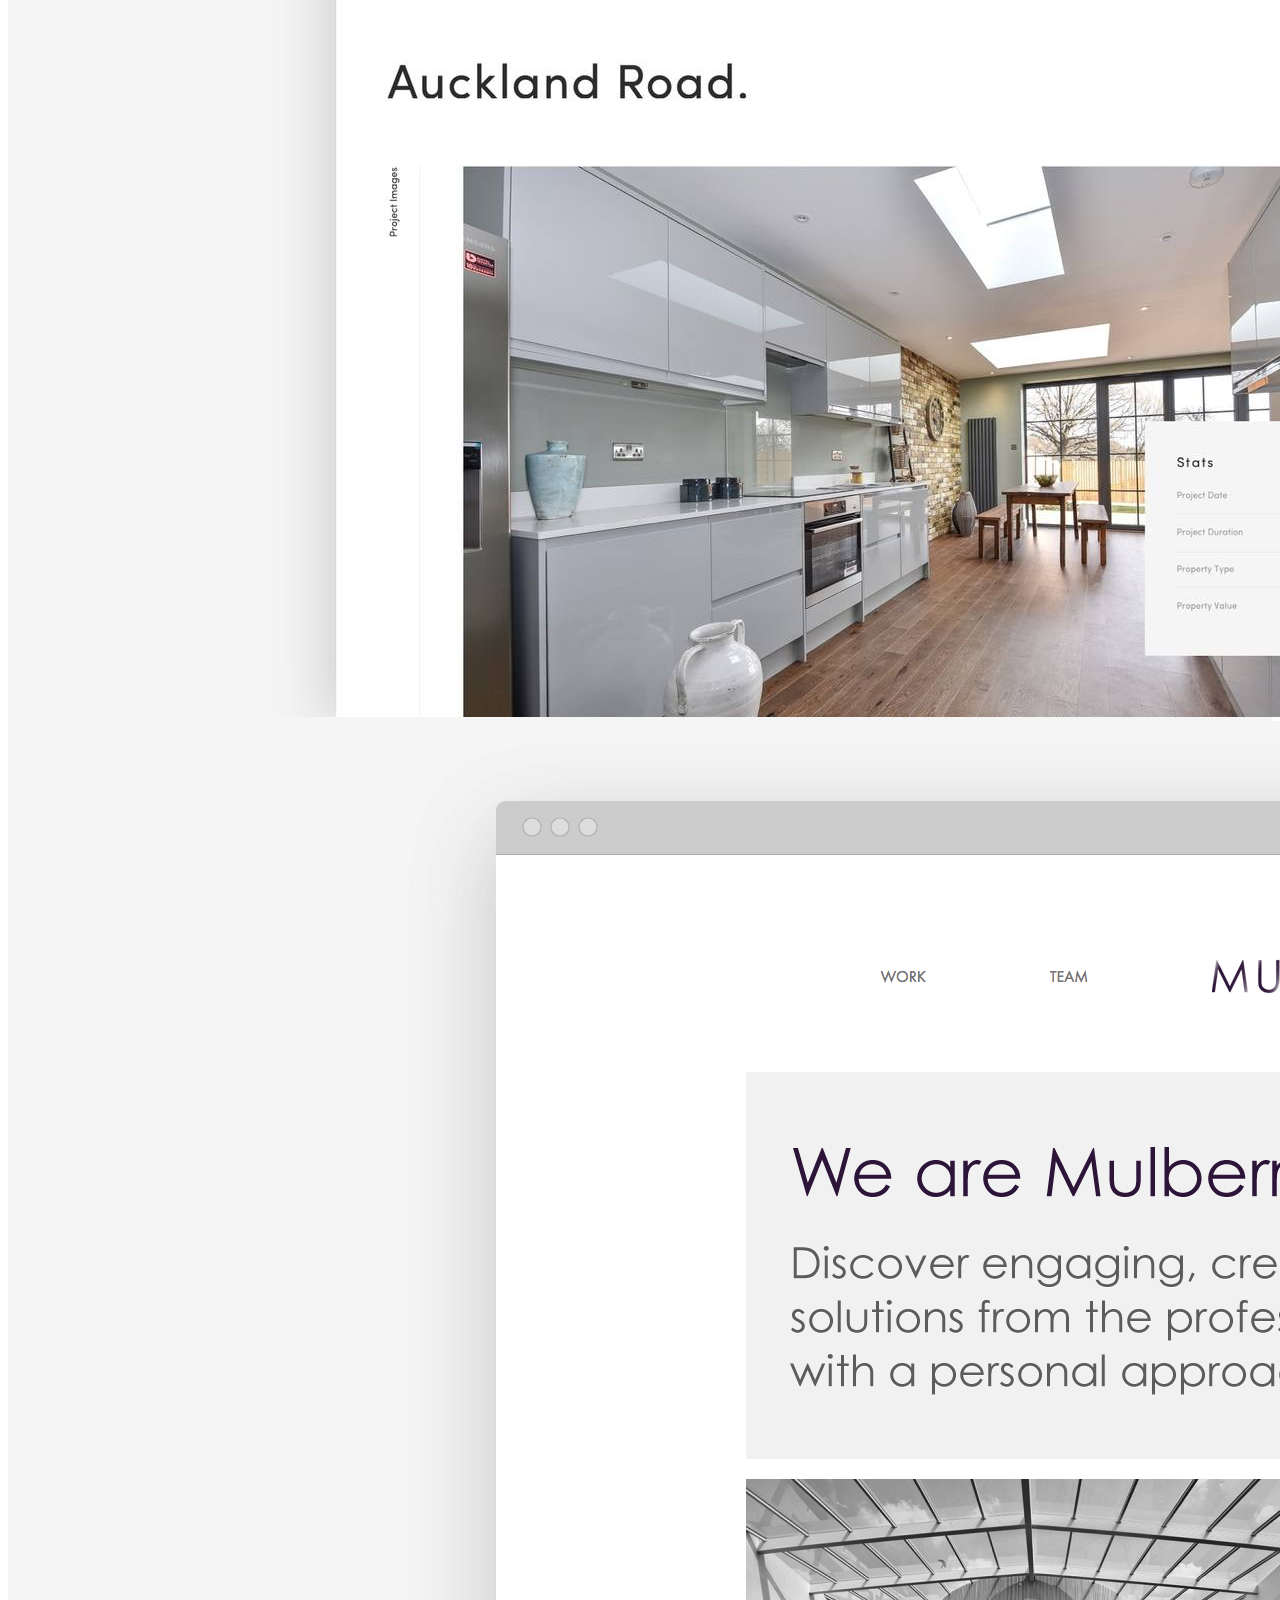
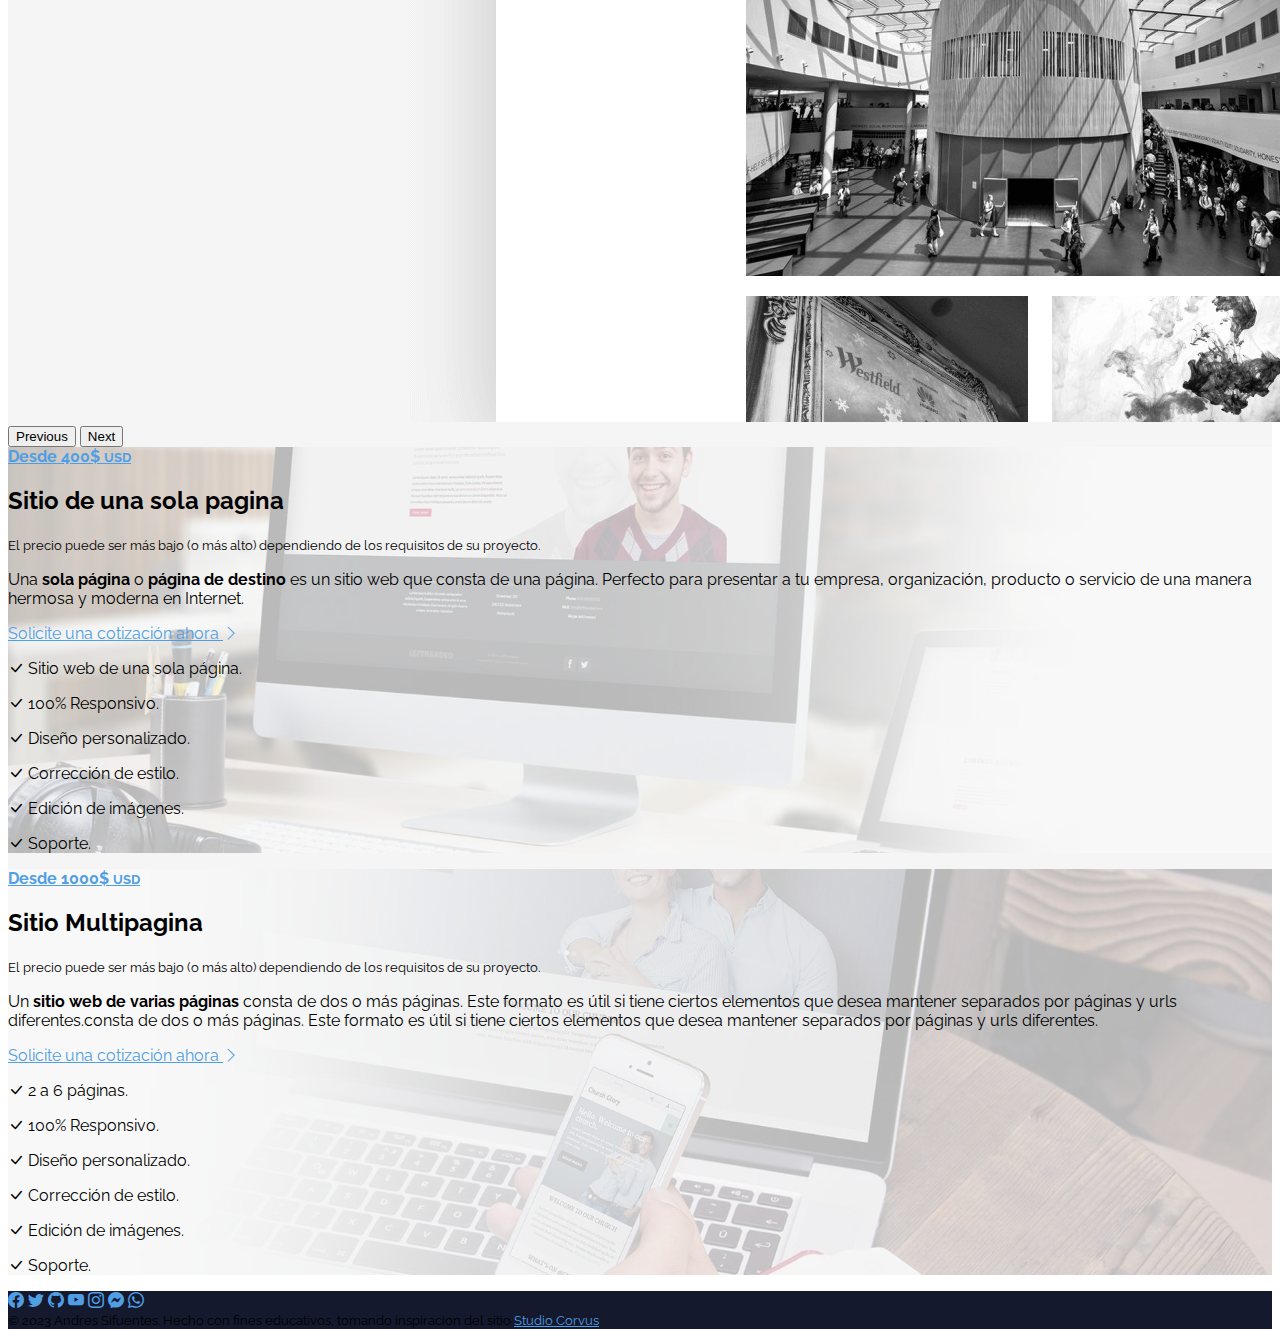
<file: sitios.html>
<!DOCTYPE html>
<html lang="en">
  <head>
    <meta charset="utf-8" />
    <meta name="viewport" content="width=device-width, initial-scale=1" />
    <title>Sitio Singlepage y Multipage</title>
    <!-- BOOTSTRAP -->
    <link
      href="https://cdn.jsdelivr.net/npm/bootstrap@5.3.2/dist/css/bootstrap.min.css"
      rel="stylesheet"
      integrity="sha384-T3c6CoIi6uLrA9TneNEoa7RxnatzjcDSCmG1MXxSR1GAsXEV/Dwwykc2MPK8M2HN"
      crossorigin="anonymous"
    />
    <!-- ICONS -->
    <link rel="stylesheet" href="https://cdn.jsdelivr.net/npm/bootstrap-icons@1.11.1/font/bootstrap-icons.css" />
    <!-- GOOGLE FONTS -->
    <link rel="preconnect" href="https://fonts.googleapis.com" />
    <link rel="preconnect" href="https://fonts.gstatic.com" crossorigin />
    <link href="https://fonts.googleapis.com/css2?family=Raleway:wght@400;700&display=swap" rel="stylesheet" />
    <!-- ESTILOS -->
    <link rel="stylesheet" href="styles.css" />
  </head>
  <body>
    <nav class="navbar navbar-expand-lg color-principal navbar-dark sticky-top">
      <div class="container">
        <a class="navbar-brand" href="index.html">
          <img src="imagenes/bad-dog-studio-logo.png" alt="Studio Bad Dog" />
        </a>
        <button
          class="navbar-toggler border-0"
          type="button"
          data-bs-toggle="collapse"
          data-bs-target="#navbarNavDropdown"
          aria-controls="navbarNavDropdown"
          aria-expanded="false"
          aria-label="Toggle navigation"
        >
          <span class="navbar-toggler-icon"></span>
        </button>
        <div class="collapse navbar-collapse" id="navbarNavDropdown">
          <ul class="navbar-nav ms-lg-auto">
            <li class="nav-item">
              <a class="nav-link" aria-current="page" href="index.html">Inicio</a>
            </li>
            <li class="nav-item dropdown">
              <a
                class="nav-link dropdown-toggle active"
                href="#"
                role="button"
                data-bs-toggle="dropdown"
                aria-expanded="false"
              >
                Sitios
              </a>
              <ul class="dropdown-menu">
                <li>
                  <a class="dropdown-item" href="sitios.html#ultimos-proyectos">Ultimos proyectos</a>
                </li>
                <li>
                  <a class="dropdown-item" href="sitios.html#single-page">Sitio <i>Single Page</i></a>
                </li>
                <li>
                  <a class="dropdown-item" href="sitios.html#multi-page">Sitio <i>Multi Page</i></a>
                </li>
              </ul>
            </li>
            <li class="nav-item">
              <a class="nav-link" href="clientes.html">Clientes</a>
            </li>
            <li class="nav-item">
              <a class="nav-link" href="comencemos.html">Comencemos</a>
            </li>
            <li class="nav-item">
              <a class="nav-link" href="contacto.html">¿Interesado?</a>
            </li>
          </ul>
        </div>
      </div>
    </nav>
    <main class="pt-5 bg-color">
      <section id="ultimos-proyectos" class="pb-5">
        <div class="text-center">
          <h1>Sitios Web 100% Responsivos</h1>
          <p class="fs-5">Desarrollo sitios de una sola y de multiples paginas</p>
        </div>
        <div id="carouselExampleControls" class="carousel slide" data-bs-ride="carousel">
          <div class="carousel-inner">
            <div class="carousel-item active">
              <img src="imagenes/work-slide-1.jpg" class="d-block w-100" alt="Trabajo 1" />
            </div>
            <div class="carousel-item">
              <img src="imagenes/work-slide-2.jpg" class="d-block w-100" alt="Trabajo 2" />
            </div>
            <div class="carousel-item">
              <img src="imagenes/work-slide-3.jpg" class="d-block w-100" alt="Trabajo 3" />
            </div>
            <div class="carousel-item">
              <img src="imagenes/work-slide-4.jpg" class="d-block w-100" alt="Trabajo 4" />
            </div>
            <div class="carousel-item">
              <img src="imagenes/work-slide-5.png" class="d-block w-100" alt="Trabajo 5" />
            </div>
          </div>
          <button
            class="carousel-control-prev"
            type="button"
            data-bs-target="#carouselExampleControls"
            data-bs-slide="prev"
          >
            <span class="carousel-control-prev-icon" aria-hidden="true"></span>
            <span class="visually-hidden">Previous</span>
          </button>
          <button
            class="carousel-control-next"
            type="button"
            data-bs-target="#carouselExampleControls"
            data-bs-slide="next"
          >
            <span class="carousel-control-next-icon" aria-hidden="true"></span>
            <span class="visually-hidden">Next</span>
          </button>
        </div>
      </section>
      <section id="single-page" class="min-vh-100 bg-hero-image" style="--bg-image: url(imagenes/site-singlepage.jpg)">
        <article class="bg-alpha-color min-vh-100 d-flex align-items-center">
          <div class="container">
            <article class="col-12 col-lg-6 offset-lg-6">
              <a class="btn btn-lg btn-success text-white mb-5" href="contacto.html"
                ><b>Desde 400$ <small>USD</small></b></a
              >
              <h2>Sitio de una sola pagina</h2>
              <small>El precio puede ser más bajo (o más alto) dependiendo de los requisitos de su proyecto. </small>
              <p class="my-5 fs-5">
                Una <b>sola página</b> o <b>página de destino</b> es un sitio web que consta de una página. Perfecto
                para presentar a tu empresa, organización, producto o servicio de una manera hermosa y moderna en
                Internet.
              </p>
              <a class="fs-4 fw-bold" href="contacto.html">
                Solicite una cotización ahora
                <i class="bi bi-chevron-right"></i>
              </a>
              <div class="row mt-5">
                <div class="col">
                  <p><i class="bi bi-check-lg"></i> Sitio web de una sola página.</p>
                  <p><i class="bi bi-check-lg"></i> 100% Responsivo.</p>
                  <p><i class="bi bi-check-lg"></i> Diseño personalizado.</p>
                </div>
                <div class="col">
                  <p><i class="bi bi-check-lg"></i> Corrección de estilo.</p>
                  <p><i class="bi bi-check-lg"></i> Edición de imágenes.</p>
                  <p><i class="bi bi-check-lg"></i> Soporte.</p>
                </div>
              </div>
            </article>
          </div>
        </article>
      </section>
      <section id="multi-page" class="min-vh-100 bg-hero-image" style="--bg-image: url(imagenes/site-multipage.jpg)">
        <article class="bg-alpha-color min-vh-100 d-flex align-items-center">
          <div class="container">
            <article class="col-12 col-lg-6">
              <a class="btn btn-lg btn-success text-white mb-5" href="contacto.html"
                ><b>Desde 1000$ <small>USD</small></b></a
              >
              <h2>Sitio Multipagina</h2>
              <small>El precio puede ser más bajo (o más alto) dependiendo de los requisitos de su proyecto. </small>
              <p class="my-5 fs-5">
                Un <b>sitio web de varias páginas</b> consta de dos o más páginas. Este formato es útil si tiene ciertos
                elementos que desea mantener separados por páginas y urls diferentes.consta de dos o más páginas. Este
                formato es útil si tiene ciertos elementos que desea mantener separados por páginas y urls diferentes.
              </p>
              <a class="fs-4 fw-bold" href="contacto.html">
                Solicite una cotización ahora
                <i class="bi bi-chevron-right"></i>
              </a>
              <div class="row mt-5">
                <div class="col">
                  <p><i class="bi bi-check-lg"></i> 2 a 6 páginas.</p>
                  <p><i class="bi bi-check-lg"></i> 100% Responsivo.</p>
                  <p><i class="bi bi-check-lg"></i> Diseño personalizado.</p>
                </div>
                <div class="col">
                  <p><i class="bi bi-check-lg"></i> Corrección de estilo.</p>
                  <p><i class="bi bi-check-lg"></i> Edición de imágenes.</p>
                  <p><i class="bi bi-check-lg"></i> Soporte.</p>
                </div>
              </div>
            </article>
          </div>
        </article>
      </section>
    </main>
    <footer class="color-principal p-3">
      <div class="container text-center">
        <nav class="d-flex justify-content-evenly">
          <a href="https://facebook.com" target="_blank"><i class="bi bi-facebook fs-3"></i></a>
          <a href="https://twitter.com" target="_blank"><i class="bi bi-twitter fs-3"></i></a>
          <a href="https://github.com" target="_blank"><i class="bi bi-github fs-3"></i></a>
          <a href="https://youtube.com" target="_blank"><i class="bi bi-youtube fs-3"></i></a>
          <a href="https://instagram.com" target="_blank"><i class="bi bi-instagram fs-3"></i></a>
          <a href="https://m.me/user" target="_blank"><i class="bi bi-messenger fs-3"></i></a>
          <a href="https://api.whatsapp.com/send?phone=51927649658" target="_blank"
            ><i class="bi bi-whatsapp fs-3"></i
          ></a>
        </nav>

        <small class="text-white"
          >&copy; 2023 Andres Sifuentes. Hecho con fines educativos, tomando inspiracion del sitio
          <a href="https://www.google.com">Studio Corvus</a></small
        >
      </div>
    </footer>
    <script
      src="https://cdn.jsdelivr.net/npm/bootstrap@5.3.2/dist/js/bootstrap.bundle.min.js"
      integrity="sha384-C6RzsynM9kWDrMNeT87bh95OGNyZPhcTNXj1NW7RuBCsyN/o0jlpcV8Qyq46cDfL"
      crossorigin="anonymous"
    ></script>
  </body>
</html>
</file>
<file: styles.css>
/* CUSTOM PROPERTIES */
:root {
  --first-color: rgb(217, 0, 98);
  --first-alpha-color: rgba(217, 0, 98, 0.75);
  --second-color: rgb(20, 25, 45);
  --second-alpha-color: rgba(20, 25, 45, 0.75);
  --third-color: rgb(80, 20, 100);
  --third-alpha-color: rgba(80, 20, 100, 0.75);

  --link-color: rgb(80, 158, 227);
  --link-alpha-color: rgba(80, 158, 227, 0.75);

  --bg-color: rgba(245, 245, 245);
  --bg-alpha-color: rgba(245, 245, 245, 0.75);
}
/* RESET STYLES */
body {
  font-family: "Raleway", sans-serif;
}

a {
  color: var(--link-color);
  transition: all 0.3s ease-out;
}

a:hover {
  color: var(--first-color);
}

/* BOOTSTRAP STYLES */

.carousel-control-prev-icon {
  background-image: url("data:image/svg+xml,%3csvg xmlns='http://www.w3.org/2000/svg' viewBox='0 0 16 16' fill='%23f00'%3e%3cpath d='M11.354 1.646a.5.5 0 0 1 0 .708L5.707 8l5.647 5.646a.5.5 0 0 1-.708.708l-6-6a.5.5 0 0 1 0-.708l6-6a.5.5 0 0 1 .708 0z'/%3e%3c/svg%3e");
}

.carousel-control-next-icon {
  background-image: url("data:image/svg+xml,%3csvg xmlns='http://www.w3.org/2000/svg' viewBox='0 0 16 16' fill='%23f00'%3e%3cpath d='M4.646 1.646a.5.5 0 0 1 .708 0l6 6a.5.5 0 0 1 0 .708l-6 6a.5.5 0 0 1-.708-.708L10.293 8 4.646 2.354a.5.5 0 0 1 0-.708z'/%3e%3c/svg%3e");
}

.dropdown-item {
  color: var(--first-alpha-color);
  background-color: #fff;
  font-weight: bold;
  transition: all 0.3s ease-out;
}

.dropdown-item:hover {
  background-color: var(--third-alpha-color);
}

.navbar-brand img {
  width: auto;
  height: 3rem;
}

.navbar-dark .navbar-toggler-icon {
  --bs-navbar-toggler-icon-bg: url("data:image/svg+xml,%3csvg xmlns='http://www.w3.org/2000/svg' viewBox='0 0 30 30'%3e%3cpath stroke='rgba%28255, 255, 255, 0.55%29' stroke-linecap='round' stroke-miterlimit='10' stroke-width='2' d='M4 7h22M4 15h22M4 23h22'/%3e%3c/svg%3e");
  transition: all 0.3s ease-out;
}

.navbar-dark .navbar-toggler-icon:hover {
  --bs-navbar-toggler-icon-bg: url("data:image/svg+xml,%3csvg xmlns='http://www.w3.org/2000/svg' viewBox='0 0 30 30'%3e%3cpath stroke='rgba%28217, 0, 98, 0.55%29' stroke-linecap='round' stroke-miterlimit='10' stroke-width='2' d='M4 7h22M4 15h22M4 23h22'/%3e%3c/svg%3e");
}

.nav-item {
  transition: all 0.3s ease-out;
}

.nav-item:hover {
  background-color: var(--first-alpha-color);
}

.nav-link {
  margin-left: 0.5rem;
  color: var(--first-color);
  font-size: 1.15rem;
  font-weight: bold;
}

.nav-link:hover {
  color: var(--bs-white);
}

/* .carousel-caption {
  z-index: 999;
} */

/* MY STYLES */

.bg-second-alpha-color {
  background-color: var(--second-alpha-color);
}

.bg-first-color {
  color: var(--first-color);
}

.bg-gradient-blue-green {
  background-color: rgba(83, 184, 152, 1);
  background-image: linear-gradient(135deg, rgba(47, 145, 224, 0.91), rgba(7, 31, 51, 0.97) 79%);
  background-image: linear-gradient(131deg, rgba(28, 118, 173, 0.92), rgba(83, 184, 152, 1));
}

.bg-color {
  background-color: var(--bg-color);
}

.bg-alpha-color {
  background-color: var(--bg-alpha-color);
}

.bg-third-color {
  background-color: var(--third-color);
}

.bg-hero-image {
  background-image: var(--bg-image);
  background-repeat: no-repeat;
  background-size: cover;
  background-position: center;
}

.color-principal {
  background-color: var(--second-color);
}

.text-third {
  background-color: var(--third-color);
}

/* Large devices (desktops, 992px and up) */
@media (min-width: 992px) {
  .nav-item:hover {
    background-color: transparent;
  }
}
</file>
